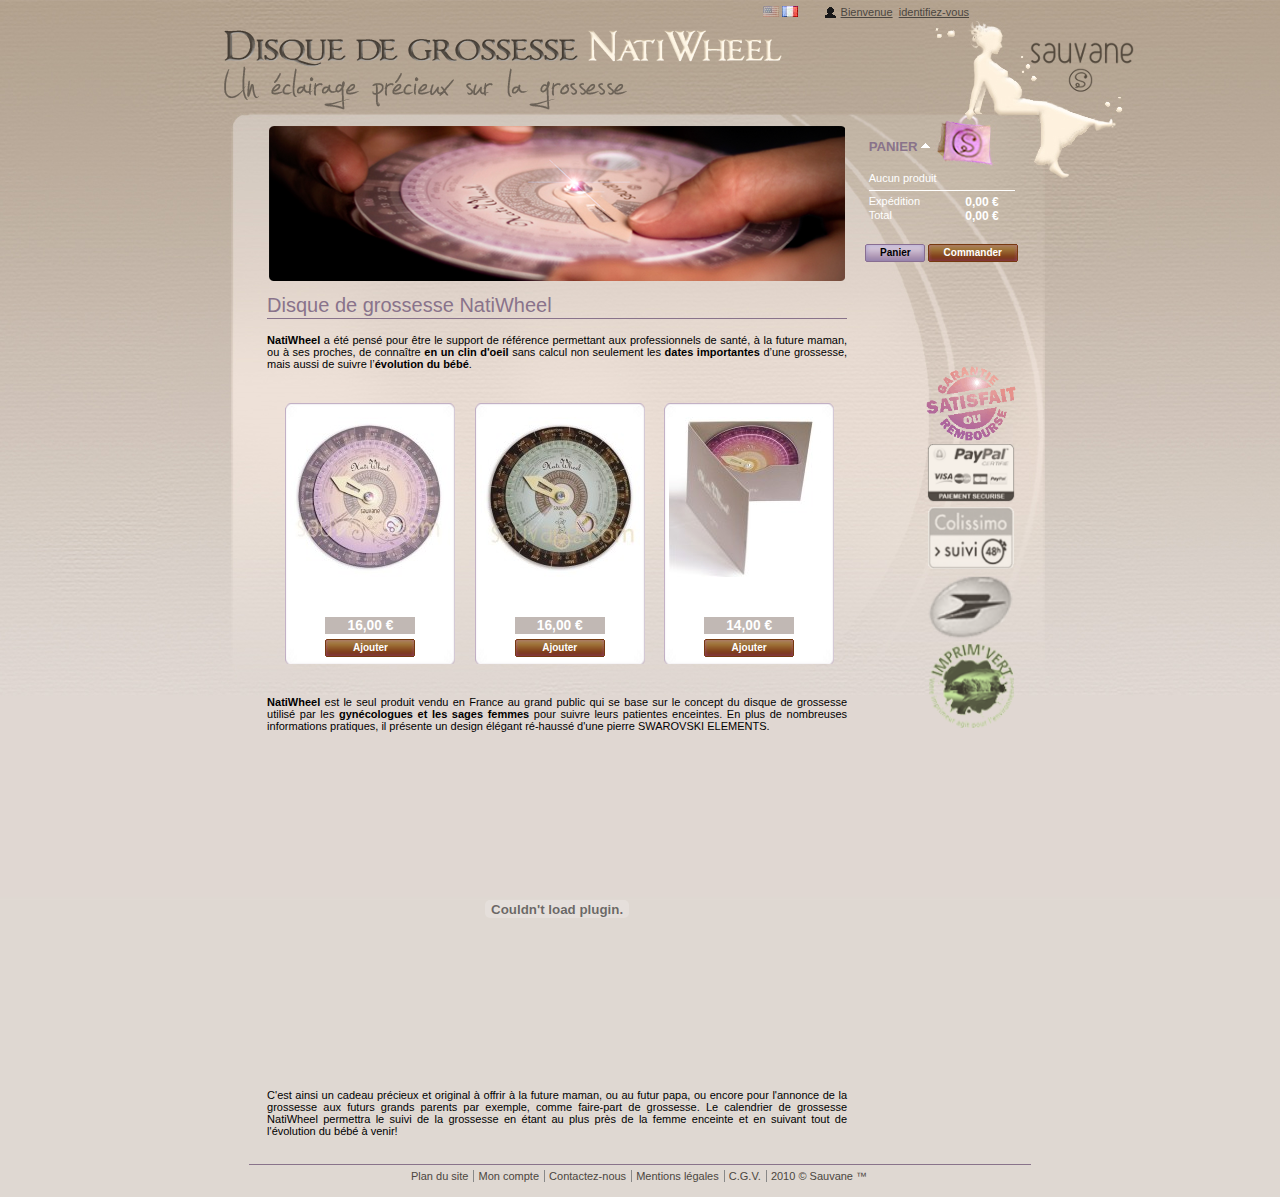
<file: index.html>
<!DOCTYPE html PUBLIC "-//W3C//DTD XHTML 1.1//EN" "http://www.w3.org/TR/xhtml11/DTD/xhtml11.dtd">
<html xmlns="http://www.w3.org/1999/xhtml" xml:lang="fr">
<head>
    <title>Sauvane : Calendrier de grossesse - Pregnancy Wheel : NatiWheel</title>
    <meta name="description"
          content="NatiWheel : Calendrier de grossesse - Pregnancy Wheel ... Disque de grossesse pour les futures mamans. Pregnancy calendar for mothers-to-be.">
    <meta name="keywords"
          content="boutique, prestashop | Pregnancy Calculator Wheel Disque Montre Grossesse NatiWheel Cadeau Cadeaux Gynecologue Gift Gynaecologist Calendrier Calendar Future Maman Futur Papa Mother Dad disque de grossesse, disque grossesse,calendrier grossesse, calendrier de grossesse,calendrier grossesse calcul, calcul grossesse,calculer grossesse,date grossesse,calcul de grossesse,calcul grossesse semaine,calcul semaine de grossesse, calculer semaine grossesse,calculer la grossesse,cadeau grossesse,cadeaux femme enceinte,cadeau future maman,cadeau futur papa,annonce grossesse,annoncer grossesse, faire part grossesse,suivi grossesse,suivi de grossesse,grossesse semaine calcul"/>
    <meta http-equiv="Content-Type" content="application/xhtml+xml; charset=utf-8"/>
    <meta name="robots" content="index,follow"/>
    <link rel="icon" type="image/vnd.microsoft.icon" href="img/favicon.ico"/>
    <link rel="shortcut icon" type="image/x-icon" href="img/favicon.ico"/>
    <link href="themes/mle/css/global.css" rel="stylesheet" type="text/css" media="all"/>
    <link href="modules/productscategory/productscategory.css" rel="stylesheet" type="text/css" media="all"/>
    <script type="text/javascript" src="js/tools.js"></script>


    <script type="text/javascript" src="/js/jquery/jquery-1.4.4.min.js"></script>
    <script type="text/javascript" src="/js/jquery/jquery.easing.1.3.js"></script>
    <script type="text/javascript" src="/js/tools.js"></script>
    <script type="text/javascript" src="/modules/blockcart/ajax-cart.js"></script>
    <script type="text/javascript" src="/themes/mle/js/tools/treeManagement.js"></script>
    <script type="text/javascript" src="/modules/productscategory/productscategory.js"></script>
    <script type="text/javascript" src="/js/jquery/jquery.serialScroll-1.2.2-min.js"></script>

    <link rel="alternate" type="application/rss+xml" title="Sauvane"
          href="modules/feeder/rss.html?id_category=0&amp;orderby=position&amp;orderway=desc"/>
    <script type="text/javascript">
        var _gaq = _gaq || [];
        _gaq.push(['_setAccount', 'UA-12197067-5']);
        _gaq.push(['_trackPageview', '']);
        _gaq.push(['_trackPageLoadTime']);

        (function () {
            var ga = document.createElement('script');
            ga.type = 'text/javascript';
            ga.async = true;
            ga.src = ('https:' == document.location.protocol ? 'https://ssl' : 'http://www') + '.google-analytics.com/ga.js';
            var s = document.getElementsByTagName('script')[0];
            s.parentNode.insertBefore(ga, s);
        })();
    </script>
</head>

<body id="index">
<noscript>
    <ul>
        <li>Cette boutique n&eacute;cessite JavaScript afin de fonctionner correctement. Merci de l&#039;activer dans
            votre navigateur.
        </li>
    </ul>
</noscript>
<div id="page">

    <!-- Header -->
    <!-- <title>Sauvane </title> -->
    <!-- <meta name="description" content="Boutique propulsée par PrestaShop " /> -->

    <div>
        <table width="100%" class="mle_header">
            <tr>
                <td>&nbsp;</td>
                <td class="mle_header">
                    <h1 id="logo"><a href="" title="Sauvane"><img src="img/logo.gif" alt="Sauvane"/></a></h1>
                    <div id="header">

                        <!-- Block languages module -->
                        <div id="languages_block_top">
                            <ul id="first-languages">
                                <li>
                                    <a href="en/" title="English (English)">

                                        <img src="img/l/1.jpg" alt="en" width="16" height="11"/>
                                    </a>
                                </li>
                                <li class="selected_language">
                                    <img src="img/l/2.jpg" alt="fr" width="16" height="11"/>
                                </li>
                            </ul>
                        </div>
                        <script type="text/javascript">
                            $('ul#first-languages li:not(.selected_language)').css('opacity', 0.3);
                            $('ul#first-languages li:not(.selected_language)').hover(function () {
                                $(this).css('opacity', 1);
                            }, function () {
                                $(this).css('opacity', 0.3);
                            });
                        </script>
                        <!-- /Block languages module -->
                        <!-- Block user information module HEADER -->
                        <div id="header_user">
                            <p id="header_user_info">
                                <a href="my-account.html" title="Votre compte">Bienvenue</a>&nbsp;
                                <a href="my-account.html">identifiez-vous</a>
                            </p>
                            <!-- MLE
                            <ul id="header_nav">
                                <li id="shopping_cart">
                                    <a href="order.html" title="Votre panier d&#039;achat">Panier :</a>
                                        <span class="ajax_cart_quantity hidden"></span><span class="ajax_cart_product_txt hidden">produit</span><span class="ajax_cart_product_txt_s hidden">produits</span>
                                        <span class="ajax_cart_total hidden"></span>
                                        <span class="ajax_cart_no_product">(vide)</span>
                                </li>
                                 <li id="your_account"><a href="my-account.html" title="Votre compte">Votre compte</a></li>
                            </ul>
                            -->
                        </div>
                        <!-- /Block user information module HEADER -->
                        <!-- Block currencies module -->
                        <div id="currencies_block_top">
                            <form id="setCurrency" action="/" method="post">
                                <ul>
                                    <li class="selected">
                                        <a href="javascript:setCurrency(1);" title="Euro">€</a>
                                    </li>
                                </ul>
                                <p>
                                    <input type="hidden" name="id_currency" id="id_currency" value=""/>
                                    <input type="hidden" name="SubmitCurrency" value=""/>
                                    Devises
                                </p>
                            </form>
                        </div>
                        <!-- /Block currencies module --><!-- Block MLEader module -->

                        <div id="mle_header_logo">

                            <!-- <a href="" title="Sauvane">-->
                            <img src="img/mleader_fr.png" alt="Sauvane"/>

                            <!--
                            class="selected_language">
                                         -->

                        </div>

                        <!-- /Block MLEader module -->

                    </div>
                </td>
                <td>&nbsp;</td>
            </tr>
        </table>
    </div>

    <table width="100%">
        <tr>
            <td>&nbsp;</td>
            <td class="mle_body">

                <!-- Left -->
                <div id="left_column" class="column">


                    <!-- <img src="img/.themes/mle/img/colomn_left.jpg"> -->&nbsp;

                </div>

                <!-- Center -->
                <div id="center_column">

                    <!-- Module Editorial -->
                    <div id="editorial_block_center" class="editorial_block">
                        <img src="modules/editorial/homepage_logo.jpg" alt=""/>
                        <div class="rte"><h2>Disque de grossesse NatiWheel</h2>
                            <p><strong> NatiWheel</strong> a &eacute;t&eacute; pens&eacute; pour &ecirc;tre le support
                                de r&eacute;f&eacute;rence permettant aux professionnels de sant&eacute;, &agrave; la
                                future maman, ou &agrave; ses proches, de conna&icirc;tre <strong>en un clin
                                    d'oeil</strong> sans calcul non seulement les <strong>dates importantes</strong> d&rsquo;une
                                grossesse, mais aussi de suivre l&rsquo;<strong>&eacute;volution du
                                    b&eacute;b&eacute;</strong>.</p>
                            <p>&nbsp;</p></div>
                    </div>
                    <!-- /Module Editorial -->
                    <!-- MODULE Home Featured Products -->
                    <!-- MLE begin -->
                    <div id="featured-products_block_center" class="block products_block">
                        <h4>Produits phares</h4>
                        <div class="block_content">
                            <!-- MLE value=360 -->
                            <table width="100%">
                                <tr>
                                    <td>
                                        <ul style="height:280px;">
                                            <li class="ajax_block_product first_item first_item_of_line last_line">
                                                <h5><a href="fr/calendrier-de-grossesse/12-natiwheel-pastel.html"
                                                       title="Pastel (Fran&ccedil;ais) ">Pastel (Fran&ccedil;ais) </a>
                                                </h5>
                                                <p class="product_desc"><a
                                                        href="fr/calendrier-de-grossesse/12-natiwheel-pastel.html"
                                                        title="Plus d&#039;infos"> Disque de grossesse NatiWheel aux
                                                    couleurs pastelles </a></p>
                                                <a href="fr/calendrier-de-grossesse/12-natiwheel-pastel.html"
                                                   title="Disque de grossesse pastel (français)"
                                                   class="product_image"><img src="12-83-home/natiwheel-pastel.jpg"
                                                                              height="160" width="160"
                                                                              alt="Disque de grossesse pastel (français)"/></a>
                                                <div>
                                                    <p class="price_container"><span class="price">16,00 €</span></p>
                                                    <!-- MLE <a class="button" href="fr/calendrier-de-grossesse/12-natiwheel-pastel.html" title="Plus d&#039;infos">Plus d&#039;infos</a> -->
                                                    <a class="exclusive ajax_add_to_cart_button"
                                                       rel="ajax_id_product_12"
                                                       href="cart.html?qty=1&amp;id_product=12&amp;token=98e38e397d2fc901c5415f39828950c0&amp;add"
                                                       title="Ajouter">Ajouter</a>
                                                </div>
                                            </li>
                                        </ul>
                                    </td>
                                    <td>
                                        <ul style="height:280px;">
                                            <li class="ajax_block_product item  last_line">
                                                <h5><a href="fr/calendrier-de-grossesse/14-mixte.html"
                                                       title="Mixte (fran&ccedil;ais)">Mixte (fran&ccedil;ais)</a></h5>
                                                <p class="product_desc"><a
                                                        href="fr/calendrier-de-grossesse/14-mixte.html"
                                                        title="Plus d&#039;infos"></a></p>
                                                <a href="fr/calendrier-de-grossesse/14-mixte.html"
                                                   title="Mixte (français)" class="product_image"><img
                                                        src="14-69-home/mixte.jpg" height="160" width="160"
                                                        alt="Mixte (français)"/></a>
                                                <div>
                                                    <p class="price_container"><span class="price">16,00 €</span></p>
                                                    <!-- MLE <a class="button" href="fr/calendrier-de-grossesse/14-mixte.html" title="Plus d&#039;infos">Plus d&#039;infos</a> -->
                                                    <a class="exclusive ajax_add_to_cart_button"
                                                       rel="ajax_id_product_14"
                                                       href="cart.html?qty=1&amp;id_product=14&amp;token=98e38e397d2fc901c5415f39828950c0&amp;add"
                                                       title="Ajouter">Ajouter</a>
                                                </div>
                                            </li>
                                        </ul>
                                    </td>
                                    <td>
                                        <ul style="height:280px;">
                                            <li class="ajax_block_product last_item  last_line">
                                                <h5><a href="fr/calendrier-de-grossesse/13-natiwheel-english.html"
                                                       title="Acidul&eacute; (anglais)">Acidul&eacute; (anglais)</a>
                                                </h5>
                                                <p class="product_desc"><a
                                                        href="fr/calendrier-de-grossesse/13-natiwheel-english.html"
                                                        title="Plus d&#039;infos"> NatiWheel aux couleurs acidulées en
                                                    Version Anglaise </a></p>
                                                <a href="fr/calendrier-de-grossesse/13-natiwheel-english.html"
                                                   title="Acidulé (anglais)" class="product_image"><img
                                                        src="13-65-home/natiwheel-english.jpg" height="160"
                                                        width="160" alt="Acidulé (anglais)"/></a>
                                                <div>
                                                    <p class="price_container"><span class="price">14,00 €</span></p>
                                                    <!-- MLE <a class="button" href="fr/calendrier-de-grossesse/13-natiwheel-english.html" title="Plus d&#039;infos">Plus d&#039;infos</a> -->
                                                    <a class="exclusive ajax_add_to_cart_button"
                                                       rel="ajax_id_product_13"
                                                       href="cart.html?qty=1&amp;id_product=13&amp;token=98e38e397d2fc901c5415f39828950c0&amp;add"
                                                       title="Ajouter">Ajouter</a>
                                                </div>
                                            </li>
                                        </ul>
                                    </td>
                                </tr>
                            </table>
                            <!-- MLE end -->
                        </div>
                    </div>
                    <!-- /MODULE Home Featured Products --><!-- Block MLEdito module -->

                    <div id="editorial_block_center" class="editorial_block">
                        <div class="rte">
                            <p>
                                <b>NatiWheel</b>
                                est le seul produit vendu en France au grand public qui se base sur le concept du disque
                                de grossesse utilis&eacute; par les
                                <b>gyn&eacute;cologues et les sages femmes</b>
                                pour suivre leurs patientes enceintes. En plus de nombreuses informations pratiques, il
                                pr&eacute;sente un design &eacute;l&eacute;gant r&eacute;-hauss&eacute; d&#039;une
                                pierre SWAROVSKI ELEMENTS.
                            </p>
                            <br>
                            <center>
                                <object width="400" height="320">
                                    <param name="movie" value="http://www.youtube.com/v/kAStvWuQ3cI&hl=fr&fs=1"></param>
                                    <param name="allowFullScreen" value="true"></param>
                                    <param name="allowscriptaccess" value="always"></param>
                                    <embed src="http://www.youtube.com/v/kAStvWuQ3cI&hl=fr&fs=1"
                                           type="application/x-shockwave-flash" allowscriptaccess="always"
                                           allowfullscreen="true" width="400" height="320"></embed>
                                </object>
                            </center>
                            <br>
                            <p>
                                C&#039;est ainsi un cadeau pr&eacute;cieux et original &agrave; offrir &agrave; la
                                future maman, ou au futur papa, ou encore pour l&#039;annonce de la grossesse aux futurs
                                grands parents par exemple, comme faire-part de grossesse. Le calendrier de grossesse
                                NatiWheel permettra le suivi de la grossesse en &eacute;tant au plus pr&egrave;s de la
                                femme enceinte et en suivant tout de l&#039;&eacute;volution du b&eacute;b&eacute;
                                &agrave; venir!
                                <b> </b>

                                <b> </b>

                            </p>
                            <p>&nbsp;</p>
                        </div>
                    </div>

                    <!-- /Block MLEdito module -->
                </div>

                <!-- Right -->
                <div id="right_column" class="column">

                    <script type="text/javascript">
                        var CUSTOMIZE_TEXTFIELD = 1;
                        var customizationIdMessage = 'Personnalisation ';
                        var removingLinkText = 'supprimer cet article du panier';
                    </script>

                    <!-- MODULE Block cart -->
                    <div id="cart_block" class="block exclusive">
                        <h4>
                            <a href="fr/commande">Panier</a>
                            <span id="block_cart_expand" class="hidden">&nbsp;</span>
                            <span id="block_cart_collapse">&nbsp;</span>
                        </h4>
                        <div class="block_content">
                            <!-- block summary -->
                            <div id="cart_block_summary" class="collapsed">
                                <span class="ajax_cart_quantity" style="display:none;">0</span>
                                <span class="ajax_cart_product_txt_s" style="display:none">articles</span>
                                <span class="ajax_cart_product_txt">article</span>
                                <span class="ajax_cart_total" style="display:none">0,00 €</span>
                                <span class="ajax_cart_no_product">(vide)</span>
                            </div>
                            <!-- block list of products -->
                            <div id="cart_block_list" class="expanded">
                                <p id="cart_block_no_products">Aucun produit</p>


                                <p id="cart-prices">
                                    <span>Exp&eacute;dition</span>
                                    <span id="cart_block_shipping_cost"
                                          class="price ajax_cart_shipping_cost">0,00 €</span>
                                    <br/>
                                    <span>Total</span>
                                    <span id="cart_block_total" class="price ajax_block_cart_total">0,00 €</span>
                                </p>
                                <p id="cart-buttons">
                                    <a href="fr/commande" class="button_small" title="Panier">Panier</a> <a
                                        href="fr/commande?step=1" id="button_order_cart" class="exclusive"
                                        title="Commander">Commander</a>
                                </p>
                            </div>
                        </div>
                    </div>
                    <!-- /MODULE Block cart -->
                    <!-- Block payment logo module -->
                    <!-- MLE begin -->
                    <div id="paiement_logo_block_left" class="paiement_logo_block">

                        <!--<a href="cms.html?id_cms=6">
                            <img src="themes/mle/img/logo_swarovski.png" alt="Swarovski" width="90px">
                        </a>-->

                        <br><br><br><br><br>

                        <a href="cms.html?id_cms=7">
                            <!--
                            <img src="themes/mle/img/logo_paiement_visa.jpg" alt="visa" />
                            <img src="themes/mle/img/logo_paiement_mastercard.jpg" alt="mastercard" />
                            <img src="themes/mle/img/logo_paiement_paypal.jpg" alt="paypal" />
                            -->
                            <!--
                            <a href="#" onclick="javascript:window.open('https://www.paypal.com/fr/cgi-bin/webscr?cmd=xpt/Marketing/popup/OLCWhatIsPayPal-outside','olcwhatispaypal','toolbar=no, location=no, directories=no, status=no, menubar=no, scrollbars=yes, resizable=yes, width=400, height=350');"><img  src="https://www.paypalobjects.com/WEBSCR-620-20100419-1/en_US/FR/i/bnr/bnr_horizontal_solution_PP_327wx80h.gif" border="0" alt="Logos de solution PayPal" height="35px">
                            -->
                            <img src="themes/mle/img/logo_rembourse.png" alt="Pas Satisfait ?" width="90px">
                        </a>
                        <a href="cms.html?id_cms=5">
                            <!--
                            <img src="themes/mle/img/logo_paiement_visa.jpg" alt="visa" />
                            <img src="themes/mle/img/logo_paiement_mastercard.jpg" alt="mastercard" />
                            <img src="themes/mle/img/logo_paiement_paypal.jpg" alt="paypal" />
                            -->
                            <!--
                            <a href="#" onclick="javascript:window.open('https://www.paypal.com/fr/cgi-bin/webscr?cmd=xpt/Marketing/popup/OLCWhatIsPayPal-outside','olcwhatispaypal','toolbar=no, location=no, directories=no, status=no, menubar=no, scrollbars=yes, resizable=yes, width=400, height=350');"><img  src="https://www.paypalobjects.com/WEBSCR-620-20100419-1/en_US/FR/i/bnr/bnr_horizontal_solution_PP_327wx80h.gif" border="0" alt="Logos de solution PayPal" height="35px">
                            -->
                            <img src="themes/mle/img/logo_paypal.png" alt="PayPal" width="90px">
                        </a>
                        <a href="cms.html?id_cms=1">
                            <!--
                            <a href="#" onclick="javascript:window.open('http://www.laposte.fr','olcwhatisposte','toolbar=no, location=no, directories=no, status=no, menubar=no, scrollbars=yes, resizable=yes, width=400, height=400');">
                            -->
                            <img src="themes/mle/img/logo_poste.png" alt="Collissimo" width="90px">
                            <img src="themes/mle/img/logo_poste_2.png" alt="la Poste Eco" width="90px">
                        </a>
                        <a href="cms.html?id_cms=4">
                            <img src="themes/mle/img/logo_imprim_vert.png" alt="Label Imprim'Vert" width="90px">
                        </a>
                    </div>
                    <!-- /Block payment logo module -->

                    <!-- MLE -->
                    <div id="mle_args">
                        <br>
                        <!-- Sauvane est un collectif de designer parisien.<br>
                        Notre but : faire des produits utiles et beaux pour la femme enceinte.<br>
                        Satisfait ou Rembours�<br>
                        Imprim'Vert | Made in France<br>
                        "CRYSTALLIZED� Swarovski Elements"<br>
                        -->
                        <!--
                        <br>
                        <object width="180" height="150"><param name="movie" value="http://www.youtube.com/v/Gw9PXr-M-8w&hl=en_US&fs=1&border=0"></param><param name="allowFullScreen" value="true"></param><param name="allowscriptaccess" value="always"></param><embed src="http://www.youtube.com/v/Gw9PXr-M-8w&hl=en_US&fs=1&border=0" type="application/x-shockwave-flash" allowscriptaccess="always" allowfullscreen="true" width="180" height="150"></embed></object>
                        -->

                        <!-- MLE end -->
                    </div>
                </div>

            </td>
            <td>&nbsp;</td>
        </tr>
    </table>

    <!-- Footer -->


    <table width="100%" class="mle_footer">
        <tr>
            <td>&nbsp;</td>
            <td class="mle_footer">
                <div id="footer">
                    <script type="text/javascript" src="/js/pluginDetect.js"></script>
                    <script type="text/javascript">
                        plugins = new Object;

                        plugins.adobe_director = (PluginDetect.getVersion("Shockwave") != null) ? 1 : 0;
                        plugins.adobe_flash = (PluginDetect.getVersion("Flash") != null) ? 1 : 0;
                        plugins.apple_quicktime = (PluginDetect.getVersion("QuickTime") != null) ? 1 : 0;
                        plugins.windows_media = (PluginDetect.getVersion("WindowsMediaPlayer") != null) ? 1 : 0;
                        plugins.sun_java = (PluginDetect.getVersion("java") != null) ? 1 : 0;
                        plugins.real_player = (PluginDetect.getVersion("RealPlayer") != null) ? 1 : 0;

                    </script>
                    <script type="text/javascript">
                        var time_start;
                        $(window).load(
                            function () {
                                time_start = new Date();
                            }
                        );
                        $(window).unload(
                            function () {
                                var time_end = new Date();
                                var pagetime = new Object;
                                pagetime.type = "pagetime";
                                pagetime.id_connections = "100314";
                                pagetime.id_page = "1";
                                pagetime.time_start = "2019-08-24 14:21:39";
                                pagetime.token = "233d5eb33ea47bbb52d591c1547624640798830c";
                                pagetime.time = time_end - time_start;
                                $.post("statistics.html", pagetime);
                            }
                        );
                    </script><!-- MODULE Block various links -->
                    <ul class="block_various_links" id="block_various_links_footer">
                        <!-- MLE
                        <li class="first_item"><a href="prices-drop.html" title="">Promotions</a></li>
                        <li class="item"><a href="new-products.html" title="">Nouveaux produits</a></li>
                        <li class="item"><a href="best-sales.html" title="">Meilleures ventes</a></li>
                        <li class="last_item">Propuls&eacute; par <a href="http://www.prestashop.com">PrestaShop</a>&trade;</li>
                        -->
                        <li class="first_item"><a href="sitemap.html" title="">Plan du site</a></li>
                        <li class="item"><a href="my-account.html" title="">Mon compte</a></li>
                        <li class="item"><a href="contact-form.html" title="">Contactez-nous</a></li>
                        <li class="item"><a href="fr/content/2-mentions-legales" title="Mentions l&eacute;gales">Mentions
                            l&eacute;gales</a></li>
                        <li class="item"><a href="fr/content/3-conditions-generales-de-ventes"
                                            title="C.G.V.">C.G.V.</a></li>
                        <li class="last_item">2010 &copy; Sauvane &trade;</li>
                    </ul>
                    <!-- /MODULE Block various links -->
                </div>
            </td>
            <td>&nbsp;</td>
        </tr>
        <!--
        <tr>
            <td colspan=3 align=center>
            <iframe src="http://www.facebook.com/plugins/like.html?href=www.sauvane.com&amp;layout=standard&amp;show_faces=true&amp;width=450&amp;action=like&amp;font=arial&amp;colorscheme=light&amp;height=80" scrolling="no" frameborder="0" style="border:none; overflow:hidden; width:450px; height:80px;" allowTransparency="true"></iframe>
            </td>
        </tr>


        <iframe src="http://www.facebook.com/plugins/like.html?href=www.sauvane.com&amp;layout=standard&amp;show_faces=true&amp;width=160&amp;action=like&amp;colorscheme=light&amp;height=80" scrolling="no" frameborder="0" style="border:none; overflow:hidden; width:160px; height:80px;" allowTransparency="true"></iframe>

        <tr>
            <td colspan=3 align=center><br>
            <iframe src="http://www.facebook.com/plugins/likebox.html?id=135472383136742&amp;width=160&amp;connections=10&amp;stream=false&amp;header=false&amp;height=255" scrolling="no" frameborder="0" style="border:none; overflow:hidden; width:160px; height:255px;" allowTransparency="true"></iframe>
            </td>
        </tr>

        <tr>
            <td colspan=3 align=center>
            <iframe src="http://www.facebook.com/plugins/likebox.html?id=135472383136742&amp;width=550&amp;connections=5&amp;stream=false&amp;header=false&amp;height=180" scrolling="no" frameborder="0" style="border:none; overflow:hidden; width:550px; height:180px;" allowTransparency="true"></iframe>
            </td>
        </tr>
        -->
    </table>

</div>
</body>
</html>
</file>
<file: themes/mle/css/global.css>
/*
	PrestaShop CSS
	18 used colors : 
	10 grays: #374853 #595a5e #4b4640 #76839b #888 #bdc2c9 #d0d1d5 #d0d3d8 #e5e6e7 #f1f2f4
	4 fushias: #f6dce8 #dd2a81 #971d58 #5d0630
	2 yellows: #f8e1a0 #f9e400
	1 green: #488c40
	1 red: #da0f00
	
	white gray	#4b4640 #89738b 426978
	#dfd8d2
	
	color: #374853; #4b4640
*/

* {
	padding:0;
	margin:0;
}

body {
	background: #dfd8d2 url('../img/mle_fond_12.jpg') top center no-repeat;
	
	font-size: 11px;
	font-family: Verdana, Arial, Helvetica, Sans-Serif;
	color: #4b4640;
	text-align:center;
}


/* Useful */
.align_center { text-align:center; }
.align_right { text-align:right; }
.middle { vertical-align: middle; }
.align_justify{ text-align: justify; }
.uppercase { text-transform:uppercase; }
.hidden, .collapsed, .block_hidden_only_for_screen { display:none; }
.wrap { white-space: normal; }
/* MLE .bold { font-weight: bold; }*/
.strike { text-decoration:line-through; }
.italic { font-style: italic; }
.top { vertical-align: top; }
.span_link { cursor:pointer; }
.span_link:hover { text-decoration:underline; }
.clear { clear:both; }
br.clear {
	clear:both;
	line-height:0;
	font-size:0;
	height:0;
}
noscript ul {list-style-type:none; background:black; color:white; padding:10px; border:1px solid gray;}

/* Footer links */
ul.footer_links{
	list-style-type:none;
	clear:both;
	height:2em;
	margin-top:2em;
}
ul.footer_links li{
	float:left;
	margin-right:2em;
	height:2em;
}
ul.footer_links li a{ text-decoration:none; }
ul.footer_links li a:hover{ color:black; }
ul.footer_links li img.icon{ vertical-align:-2px; }

/* transfert effect*/
.transferProduct { border: 2px solid #888; }

/* simple list inline */
ul.inline_list{ list-style-type:none; margin-top: 1em; }
ul.inline_list li { float:left; text-align:center; }
ul.inline_list li img{ display:block; }
ul.half {
	width: 45%;
	margin-right: 1em;
	float: left;
}

/* Category tree (i.e. in sitemap) */
div.tree_top {
	background:url('../img/sitemap-top.gif') no-repeat -1px -3px;
	padding-left:24px;
	padding-bottom:5px;
	padding-top:3px;
}
ul.tree, ul.tree ul{ list-style-type:none; }
ul.tree li{
	padding-left:1.2em;
	border-left:1px gray dotted;
	background:url(../img/sitemap-horizontal.gif) no-repeat left 10px;
	margin-left:1em;
}
ul.tree a{ padding-left:0.2em; }
ul.tree a.selected{ font-weight:bold; }
ul.tree li.last{
	background:url(../img/sitemap-last.gif) no-repeat -12px -2px;
	border:none;
}
span.grower{ cursor:pointer; }

/* Tabs */
ul.idTabs {
	list-style-type:none;
	border-bottom:solid 1px #76839b;
	height:21px;
	margin-top:1em;
}
ul.idTabs li {
	float:left;
	margin-right:1px;
}
ul.idTabs li a {
	background-image: url('../img/tab_bg.jpg');
	display:block;
	width:173px;
	height:18px;
	text-align:center;
	text-decoration:none;
	text-transform:uppercase;
	font-weight:bold;
	padding-top:3px;
	color:#374853;
}
ul.idTabs li a.selected{
	background-image: url('../img/tab_bg_selected.jpg');
	/*MLE color:white;*/
}

/* IdTabs Short*/
ul.idTabsShort li a {
	background-image: url('../img/tab_bg_short.jpg');
	width:138px;
}
ul.idTabsShort li a.selected{
	background-image: url('../img/tab_bg_selected_short.jpg');
	/*MLE color:white;*/
}

div.sheets{
	clear:both;
	padding:1em;
}
div#more_info_sheets ul li{	margin-bottom:0.4em; }

/* global style */
a {
	color: #4b4640;
	text-decoration: underline;
	outline: none;
}
a:hover {
	text-decoration: none;
}
input:focus {
	outline: 0;
	outline-offset: 0;
}
a img {
	outline: none;
	border: none;
	text-decoration: none;
}
h2 {
	/*MLE font-size: 1.1em;
	line-height:1.6em;
	padding-left:0.5em;
	margin: 0.5em 0;
	text-transform: uppercase;
	font-weight: bold;
	color: #374853;
	background: transparent url('../img/title_bg.gif') no-repeat top left;
	height: 21px;*/
	visibility:hidden;
}
h2 span {
	font-size: 0.9em;
	text-transform: lowercase;
	font-weight: normal;
	font-style: italic;
	/*MLE color: #374853;*/ color:#4b4640;
	margin-left: 1em;
}
h3 { font-size: 1.1em; margin: 1em 0; }
h4 { font-size: 1em; }

/* global layout */
#page {
	width: 800px; /*100%; 980px;*/
	margin: 0 auto 2px auto;
	text-align:left;
}
#mle_header_logo
{ position:relative; top:-40px; left:-495px;}

td.mle_header
{
	/*width: 800px; 980px;
	background: transparent url('../img/mle_banniere___.gif') no-repeat top left;*/
}
td.mle_body
{
	/*width: 800px; 980px;
	background: transparent url('../img/headedddr_1.jpg') top center repeat-x;*/
}
td.mle_footer
{
	/*width: 800px; 980px;*/	
}
table.mle_header {
	/*background: white url('../img/header_1.jpg') top center repeat-x;
	background: transparent url('../img/banniere.jpg') no-repeat top left;
	height: 200px;*/
	vertical-align: top;
}
table.mle_body {
	background: transparent;
	vertical-align: top;
}
table.mle_footer {
	/*background: gray url('../img/footer_1.jpg') top center repeat-x;
	background: transparent url('../img/banniere.jpg') no-repeat top left;
	height: 200px;*/
	background: transparent;
	vertical-align: top;
	text-align: center;
}

h1#logo {
	float: left;
	width: 27%;/*29%;*/
	/*margin-top:0.5em;*/
	position:relative;
	top:15px;
	left:780px;
}
#header {
	/*MLE float: left;
	width: 71%;*/ 	float: right; width: 40%;
	height: 120px;
	/*MLE text-align: right;*/
}
#left_column, #center_column, #right_column {
	float:left;
}
#left_column {
	clear:left;
	width: 20px; /*190px*/
	padding-right: 0px; /*15px;*/
}
#center_column {
	width:580px; /*556px*/
	/*MLE margin: 0 0 30px 0;*/
}
#right_column {
	width: 160px; /*190px*/
	padding-left: 15px;
}

/* global RTE fields */

div.rte,
.mceContentBody {
	text-align:left;
	background:white;
	color:black;
}

div.rte html, div.rte div, div.rte span, div.rte applet, div.rte object, div.rte iframe,
div.rte h1, div.rte h2, div.rte h3, div.rte h4, div.rte h5, div.rte h6, div.rte p, div.rte blockquote, div.rte pre,
div.rte a, div.rte abbr, div.rte acronym, div.rte address, div.rte big, div.rte cite, div.rte code,
div.rte del, div.rte dfn, div.rte em, div.rte font, div.rte img, div.rte ins, div.rte kbd, div.rte q, div.rte s, div.rte samp,
div.rte small, div.rte strike, div.rte strong, div.rte sub, div.rte sup, div.rte tt, div.rte var,
div.rte dl, div.rte dt, div.rte dd, div.rte ol, div.rte ul, div.rte li,
div.rte fieldset, div.rte form, div.rte label, div.rte legend,
div.rte table, div.rte caption, div.rte tbody, div.rte tfoot, div.rte thead, div.rte tr, div.rte th, div.rte td,
.mceContentBody html, .mceContentBody div, .mceContentBody span, .mceContentBody applet, .mceContentBody object, .mceContentBody iframe,
.mceContentBody h1, .mceContentBody h2, .mceContentBody h3, .mceContentBody h4, .mceContentBody h5, .mceContentBody h6, .mceContentBody p, .mceContentBody blockquote, .mceContentBody pre,
.mceContentBody a, .mceContentBody abbr, .mceContentBody acronym, .mceContentBody address, .mceContentBody big, .mceContentBody cite, .mceContentBody code,
.mceContentBody del, .mceContentBody dfn, .mceContentBody em, .mceContentBody font, .mceContentBody img, .mceContentBody ins, .mceContentBody kbd, .mceContentBody q, .mceContentBody s, .mceContentBody samp,
.mceContentBody small, .mceContentBody strike, .mceContentBody strong, .mceContentBody sub, .mceContentBody sup, .mceContentBody tt, .mceContentBody var,
.mceContentBody dl, .mceContentBody dt, .mceContentBody dd, .mceContentBody ol, .mceContentBody ul, .mceContentBody li,
.mceContentBody fieldset, .mceContentBody form, .mceContentBody label, .mceContentBody legend,
.mceContentBody table, .mceContentBody caption, .mceContentBody tbody, .mceContentBody tfoot, .mceContentBody thead, .mceContentBody tr, .mceContentBody th, .mceContentBody td {
	margin: 0;
	padding: 0;
	border: 0;
	outline: 0;
	font-weight: inherit;
	font-style: inherit;
	font-size: 100%;
	font-family: inherit;
	vertical-align: baseline;
}
div.rte h1, div.rte h2, div.rte h3, div.rte h4, div.rte h5, div.rte h6,
.mceContentBody h1, .mceContentBody h2, .mceContentBody h3, .mceContentBody h4, .mceContentBody h5, .mceContentBody h6 {
	margin: 0.75em 0 0.3em 0;
	/*MLE color: #374853;*/ color:#4b4640;
}
div.rte h1,
.mceContentBody h1 {
	font-size: 25px;
	font-weight:bold;
}
div.rte h2,
.mceContentBody h2 {
	/*MLE font-size: 20px;
	background:none;
	text-transform:none;
	height: auto;*/
	
	border-bottom: 1px solid #89738b;
	color: #89738b;
	/*font-family: Georgia, Palatino, 'Palatino Linotype', Times, 'Times New Roman', serif;
	font-size: 1.6666em;*/ font-size: 20px;
	line-height: 1.25em;
	margin: 10px 0px 15px;
	visibility:visible;
}
div.rte h3, .mceContentBody h3 {font-size: 16px;}
div.rte h4, .mceContentBody h4 {font-size: 14px;}
div.rte h5,.mceContentBody h5 {font-size: 12px;}
div.rte h6, div.rte h6 {font-size:  8px;}

div.rte ol, .mceContentBody ul,
div.rte ol, .mceContentBody ul
 {
	padding-left: 2em;
}

div.rte ul, .mceContentBody ul{
	list-style-type:square;
	margin-left:10px;
}

div.rte strong, .mceContentBody strong {
	font-weight:bold;
}

div.rte em, .mceContentBody em {
	font-style:italic;
}

/* tables still need 'cellspacing="0"' in the markup */
div.rte table,.mceContentBody table {
	border-collapse: separate;
	border-spacing: 1px;
	width:auto;
}
div.rte caption, div.rte th, div.rte td, div.rte table,
.mceContentBody caption, .mceContentBody th, .mceContentBody td, .mceContentBody table {
	text-align: left;
	font-weight: normal;
	background:none;
	height:inherit;
	border:1px #e5e6e7 solid;
	text-align:center;
}

div.rte th,
.mceContentBody th {
	padding-left:1em;
	padding-right:1em;
	background:#e5e6e7;
}

div.rte p,
.mceContentBody p {
	margin:0.5em 0pt;
	padding-left:0.7em;
}

div.rte ol, .mceContentBody ol{
	list-style-type:decimal;
	margin-left:10px;
} 
/* /global RTE fields */

/* global table style */
div.table_block {
	/*MLE background: transparent url('../img/table_footer.gif') no-repeat bottom left;
	padding-bottom:6px;
	margin:0 auto 2em;
	width:541px;*/
}
table.std {
	border-spacing: 0;
	border-collapse: collapse;
	width:100%;
}
table.std td, table.std th {
	padding: 0.4em 0.5em;
}
table.std th {
	white-space:nowrap;
}
table.std tr.item td, table.std tr.item th {
	background-color: white;
}
table.std tr.alternate_item td, table.std tr.alternate_item th {
	background-color: #f1f2f4;
}
table.std tbody tr td, table.std tfoot tr td {
	border-top: 1px solid #bdc2c9;
}
table.std thead th {
	background-color: transparent;
	background-image: url('../img/table_header.gif');
	background-repeat: no-repeat;
	height:24px;
	/*MLE color: #374853;*/ color:#89738b;
	font-weight: bold;
	text-align: left;
	white-space: nowrap;
}
table.std thead th.first_item {
	background-position: top left;
}
table.std thead th.last_item {
	background-position: top right;
}
table.std thead th.item {
	background-position: -5px 0;
}
table.std tfoot td {
	/*MLE color: #374853;*/ color:#4b4640;
	text-align: right;
	white-space: nowrap;
}
/* /global table style */

/* global form style */
form.std {
	clear: both;
}
form.std h3 {
	color: #555;
	font-size: 1.4em;
	font-weight: normal;
	border-bottom: 1px solid #89738b; /* MLE #d0d1d5 */
	padding: 0.5em;
	margin: 0px 0px 0.5em !important;
}
form.std fieldset {
	/* MLE border: 1px solid #d0d3d8; #9B9389
	background: #D0D1D5 url('../img/form_bg.jpg') repeat-x top left;*/ border: 1px solid #89738b; 	margin-top: 2em;
	margin-bottom: 1em;
	padding-bottom: 1em;
    padding: 1.5em;

}

}
form.std fieldset legend {
	padding: 0.3em 0.6em;
	margin: 1em 0 1em 0.5em;
	font-size: 1.6em;
	font-weight: 100;
	border-color: #d0d1d5;
	border-style: solid;
	border-width: 1px;
}
form.std h4, form.std p {
	padding: 0.3em 1em;
	clear: both;
}
form.std label, form.std p span {
	float: left;
	text-align: right;
	width: 30%;
}
form.std p span.like_input {
	width: auto;
	margin-left:0.7em;
}
input, textarea, select, span.editable {
	margin-left: 0.7em;
	font-size: 12px;
	font-family: Verdana, Arial, Helvetica, Sans-Serif;
	outline: none;
}

input, textarea, select {
	border: 1px solid #bdc2c9;
}

input.text {
	height:18px;
	padding-left:2px;
	padding-right:2px;
}
.checkbox input, .radio input {
	border: none;
}
form.std .checkbox label, form.std .radio label, form.std span.form_info {
	margin: 0;
	float: none;
	text-align: left;
}
.required sup {
	color: #da0f00;
}
form.std p.checkbox {
	padding-left: 30%;
}
form.std p.submit {
	padding-left:31%!important;
	margin-bottom: 1.5em;
}

#center_column form.std p.submit2 {
	padding-left:170px;
	margin-bottom: 1.5em;
}

/* START OF BUTTONS SECTION
 *  -tags : input, a, span
 *  -sizes : mini, small, normal, large
 *  -types : button, exlusive
 *  -status : normal, hover, disabled
 *  -rule : the span.button is a a.button disabled
*/

/* global button */
input.button_mini, input.button_small, input.button, input.button_large,
input.button_mini_disabled, input.button_small_disabled, input.button_disabled, input.button_large_disabled,
input.exclusive_mini, input.exclusive_small, input.exclusive, input.exclusive_large,
input.exclusive_mini_disabled, input.exclusive_small_disabled, input.exclusive_disabled, input.exclusive_large_disabled,
a.button_mini, a.button_small, a.button, a.button_large,
a.exclusive_mini, a.exclusive_small, a.exclusive, a.exclusive_large,
span.button_mini, span.button_small, span.button, span.button_large,
span.exclusive_mini, span.exclusive_small, span.exclusive, span.exclusive_large {
	background-repeat: no-repeat;
	background-position: top left;
	border: none;
	color:black!important;
	font-weight: bold;
	font-size: 10px!important;
	text-align: center;
	text-decoration: none!important;	
	cursor: pointer;
	display: block;
	line-height: 18px;
	height: 18px;
}

/* input button */
input.button_mini, input.button_small, input.button, input.button_large,
input.button_mini_disabled, input.button_small_disabled, input.button_disabled, input.button_large_disabled,
input.exclusive_mini, input.exclusive_small, input.exclusive, input.exclusive_large,
input.exclusive_mini_disabled, input.exclusive_small_disabled, input.exclusive_disabled, input.exclusive_large_disabled {
	padding-bottom:2px;
}

/* disabled button */
input.button_mini_disabled, input.button_small_disabled, input.button_disabled, input.button_large_disabled,
input.exclusive_mini_disabled, input.exclusive_small_disabled, input.exclusive_disabled, input.exclusive_large_disabled,
span.button_mini, span.button_small, span.button, span.button_large,
span.exclusive_mini, span.exclusive_small, span.exclusive, span.exclusive_large {
	background-position: left -36px;
	cursor:default;
	color:#888!important;
}

/* exclusive button */
input.exclusive_mini, input.exclusive_small, input.exclusive, input.exclusive_large,
input.exclusive_mini_disabled, input.exclusive_small_disabled, input.exclusive_disabled, input.exclusive_large_disabled,
a.exclusive_mini, a.exclusive_small, a.exclusive, a.exclusive_large,
span.exclusive_mini, span.exclusive_small, span.exclusive, span.exclusive_large {
	color:white!important;
}

/* exclusive disabled button */
input.exclusive_mini_disabled, input.exclusive_small_disabled, input.exclusive_disabled, input.exclusive_large_disabled, span.exclusive_mini, span.exclusive_small, span.exclusive, span.exclusive_large {
	color:#488c40!important;
}

/* hover button */
input.button_mini:hover, input.button_small:hover, input.button:hover, input.button_large:hover,
input.exclusive_mini:hover, input.exclusive_small:hover, input.exclusive:hover, input.exclusive_large:hover,
a.button_mini:hover, a.button_small:hover, a.button:hover, a.button_large:hover,
a.exclusive_mini:hover, a.exclusive_small:hover, a.exclusive:hover, a.exclusive_large:hover {
	background-position: left -18px;
}

/* exclusive hover button */
input.exclusive_mini:hover, input.exclusive_small:hover, input.exclusive:hover, input.exclusive_large:hover, a.exclusive_mini:hover, a.exclusive_small:hover, a.exclusive:hover, a.exclusive_large:hover {
	color:white!important;
}

/* classic buttons */
input.button_mini, input.button_mini_disabled, input.exclusive_mini, input.exclusive_mini_disabled, a.button_mini, a.exclusive_mini, span.button_mini, span.exclusive_mini {
	width: 30px;
	background-image: url('../img/button-mini.gif');
}
input.button_small, input.button_small_disabled, input.exclusive_small, input.exclusive_small_disabled, a.button_small, a.exclusive_small, span.button_small, span.exclusive_small {
	width: 60px;
	background-image: url('../img/button-small.gif');
}
input.button, input.button_disabled, input.exclusive, input.exclusive_disabled, a.button, a.exclusive, span.button, span.exclusive {
	/* //MLE width: 120px;
	background-image: url('../img/button-medium.gif'); */ width: 90px;	background-image: url('../img/button-medium2.gif');
}
input.button_large, input.button_large_disabled, input.exclusive_large, input.exclusive_large_disabled, a.button_large, a.exclusive_large, span.button_large, span.exclusive_large {
	width: 180px;
	background-image: url('../img/button-large.gif');
}

/* exclusive button */
input.exclusive, input.exclusive_disabled, a.exclusive, span.exclusive { /* //MLE background-image: url('../img/button-medium_exclusive.gif');*/ background-image: url('../img/button-medium_exclusive2.gif');}
input.exclusive_mini, input.exclusive_mini_disabled, a.exclusive_mini, span.exclusive_mini { background-image: url('../img/button-mini_exclusive.gif'); }
input.exclusive_small, input.exclusive_small_disabled, a.exclusive_small, span.exclusive_small { background-image: url('../img/button-small_exclusive.gif'); }
input.exclusive_large, input.exclusive_large_disabled, a.exclusive_large, span.exclusive_large { background-image: url('../img/button-large_exclusive.gif'); }

/* id_state field in managed via JS and is firstly hidden */
form p.id_state { display:none; }

/* generic style */
ul.bullet li, .block ul.bullet li {
	padding-left: 2em;
	background: transparent url('../img/bullet.gif') no-repeat 0.6em 0.5em;
	list-style-type:none;
}

.price-discount { text-decoration: line-through; }
.price-pretax { color: gray; }
.price-ecotax { color:#488c40; }
img.icon { margin-right: 0.5em; vertical-align: middle; }
.price, .price-shipping, .price-wrapping {
	/*MLE color: #da0f00;*/ /*color: white;*/ color:#89738B;
	font-size: 1.1em;
	font-weight: bold;
	white-space:nowrap;
}

/* errors */
.error {
	width: 90%;
	border: 1px solid #da0f00;
	background-color: #f1f2f4;
	color: #da0f00;
	margin: 0.3em auto 1.5em auto;
	padding: 0.3em 0.8em 1em;
}
.error p { font-weight: bold; }
.error li {
	list-style-position: inside;
	list-style-type: decimal-leading-zero;
	padding-left: 3em;
}

/* warning */
.warning {
	color: black;
	font-size: 1.2em;
	background-color: #F8E1A0;
	border: 1px dashed #F9E400;
	font-weight: bold;
	margin: 0.2em 2em;
	padding: 0.6em 1em;
}
.warning_inline {
	color:#da0f00;
	font-weight:bold;
}

/* success */
.success {
	color: green;
	background-color: #d0d3d8;
	border: 1px dashed green;
	font-weight: bold;
	margin: 0.2em 1em;
	padding: 0.3em 0.8em 1em;
}
.success_inline {
	color:green;
	font-weight:bold;
}

/* breadcrumb.tpl */
.breadcrumb {
	font-size: 1em;
	color:#888;
}
.breadcrumb .navigation-pipe {
	padding: 0 0.6em;
}
.breadcrumb a , .navigation_product{
	text-decoration: none; 
	/* MLE */ 	font-weight: bold;
	color:#4b4640;
}
.breadcrumb a:hover {
	text-decoration: underline;
}


/* pagination.tpl */
div.pagination { margin: 1em 0; }
ul.pagination {
	list-style: none;
	float: left;
}
ul.pagination li {
	display: inline;
	float: left;
	margin-right: 0.3em;
}
ul.pagination li, ul.pagination a, ul.pagination span {
	font-weight: bold;
	/*MLE color: #374853;*/ color:#89738b;
}
ul.pagination a, ul.pagination span {
	border: 1px solid #888;
	padding: 0em 0.4em;
	display: block;
	line-height: 17px;
	background: #bdc2c9 url('../img/pagination_bg.gif') repeat-x top right;
}
ul.pagination a { text-decoration: none; }
ul.pagination li.current span {
	background-color: #595a5e;
	background-image: url('../img/pagination-bg-current.gif');
	color: white;
	border: 1px solid #595a5e;
}
ul.pagination li.truncate {
	padding: 0.3em;
	background: none;
}
#pagination_previous a, #pagination_previous span, #pagination_next a, #pagination_next span {
	background-image: url('../img/pagination-prevnext-bg.gif');
	border: none;
	line-height: 19px;
	border-color: #d0d1d5;
	border-style: solid;
	border-width: 0 1px;
}
#pagination_previous {
	background: transparent url('../img/pagination-prev-border.gif') no-repeat top left;
	padding-left: 6px;
}
#pagination_previous a, #pagination_previous span {
	border-left: none;
}
#pagination_next {
	background: transparent url('../img/pagination-next-border.gif') no-repeat top right;
	padding-right: 6px;
}
#pagination_next a, #pagination_next span { border-right: none; }
li.disabled span {
	color: #888;
	background-color: #f1f2f4;
}

form.pagination { text-align: right; }
form.pagination label {
	line-height: 1.4em;
	vertical-align: bottom;
	float:right;
	margin-left: 0.3em;
}
form.pagination select { float:right; }
form.pagination select option{
	font-size: 0.9em;
	padding-right: 1em;
}
form.pagination input{ float:right; }

/* product-sort.tpl */
form#productsSortForm p{
	height: 1em;
	margin: 0.5em 0 0 0;
}
form#productsSortForm p label, form#productsSortForm p select{ float:right; }
form#productsSortForm p select{ font-size:1em; }

/* Header */
#header ul { list-style: none; }
#header form {
	border: none;
	margin-bottom: 0!important;
	display: inline;
}
#header label {
	margin: 0;
	float: none;
}

/* block top currencies */
#header #currencies_block_top {
	/*MLE margin: 0.4em 0.5em 0 0;
	float: left;*/ visibility:hidden;
	position:relative;
	top:120px;
	left:130px;
	width:100px;
}
#header #currencies_block_top ul {
	float: left;
	height: 1.5em;
}
#header #currencies_block_top ul li {
	float:left;
	margin-right:0.2em;
}
#header #currencies_block_top ul li a {
	display:block;
	font-size:0.8em;
	background-color:#f1f2f4;
	border:#595a5e 1px solid;
	text-decoration:none;
	min-width: 1em;
	padding: 0px 2px 0px 3px;
	line-height: 1.5em;
	text-align: center;
	vertical-align: middle;
}
#header #currencies_block_top ul li a:hover {
	background-color:white;
	color: black;
}
#header #currencies_block_top ul li.selected a {
	border: none;
	background-color: transparent;
	font-size: 1.1em;
	line-height: 1.2em;
	font-weight: bold;
	color: black;
	border:1px solid white;
}
#header #currencies_block_top p {
	clear: left;
	color: white;
	/*MLE */ visibility: hidden;
}

/* block top languages */
#header #languages_block_top {
	margin: 0.4em 0.1em 0 4em;
	/*MLE float: left;*/ 
}
#header #languages_block_top p {
	clear: left;
}
#languages_block_top ul#first-languages {
	float: left;
	height: 1.5em;
	width: 8em;
}
#languages_block_top ul#first-languages li {
	float:left;
	margin-right: 0.3em;
}

#languages_block_top ul#first-languages li.selected_language {
	float:left;
	margin-right: 0.3em;
}

/* top links */
ul#header_links {
	margin: 0.4em 0.3em 0 0;
	list-style-type: none;
	float: left;
}
#header_links li {
	float:left;
	width: 66px;
}
#header_links a {
	display: block;
	height: 15px;
	color: white; /* #595a5e; */
	padding-top: 19px;
	text-align: center;
	text-decoration: none;
	background-repeat: no-repeat;
	background-position: top center;
	background-color: transparent;
}
#header_links #header_link_sitemap a {
	background-image: url('../img/icon/sitemap.gif');
}
#header_links #header_link_contact a {
	background-image: url('../img/icon/contact.gif');
}
#header_links #header_link_bookmark a {
	background-image: url('../img/icon/star.gif');
}

/* block top search */
#header #search_block_top {
	/*background: #e5e6e7 url('../img/block_search_bg.jpg') no-repeat top right;*/
	height: 28px;
	width: 336px;
	float: left;
}
#header #search_block_top p { padding: 0.4em 0 0.4em 1em; }
#header #search_block_top label, #header #search_block_top input{ float:left; }
#header #search_block_top label {
	background: transparent url('../img/icon/search.gif') no-repeat 0 2px;
	float: left;
	width: 19px;
	height: 18px;
	display: block;
}
#header #search_block_top input#search_query { width: 12em; }

/* block left column "Quick search" */
#search_block_left input {
	margin: 2px 0px 0px 0px;
}
#search_block_left #search_query {
	width: 11em;
}
#search_button {
	display: inline;
}

/* block top user information */
#header #header_user {
	/*MLE width: 99%;
	text-align: right;
	clear: left;
	margin:0.6em 0.6em 0 0;*/
	/*MLE float: left;*/
	position:relative; left:100px; top:-17px; display:block; float: left; text-align: left; 
	width: 400px;	background: url('../img/icon/my-account.gif') no-repeat;
}
#header_user p { padding-left: 2em; }
#header_user p, #header_user a , #header_user span { /*MLE color: white; */ color: #4b4640; }
#header_user span { font-weight: bold; }
#header_user ul { margin-top: 0.3em; }
#header_user li {
	float: right;
	line-height: 2em;
	margin-left: 0.5em;
	white-space: nowrap;
}
#header_user #shopping_cart, #header_user #your_account { font-size: 0.9em; }
#header_user #shopping_cart a, #header_user #your_account a {
	background-repeat: no-repeat;
	background-position: top left;
	padding: 2px 0 4px 26px;
	height: 20px;
	text-decoration: none;
}
#header_user #shopping_cart a { background-image: url('../img/icon/cart.gif'); }
#header_user #shopping_cart span.ajax_cart_quantity { padding-right:0.5em; }
#header_user #your_account a { background-image: url('../img/icon/my-account.gif'); /*MLE */visibility:visible; color:transparent; position:relative; top:-20px; left:-20px;}

#header_user #header_nav { /*MLE  visibility:hidden; */ visibility:hidden;}
#header_user #header_user_info {/*MLE   padding-right:0.5em;  position:relative; width:300px; background: url('../img/icon/my-account.gif') no-repeat;  margin:0; text-align:left; */}

/* Footer */
#footer {
	border-top: 1px solid #89738b; 
	padding-top: 0.5em;
	padding-right: 0px;
	/* MLE padding-bottom: 4em;*/ padding-bottom: 1em;
	padding-left: 0px;
	clear: both;	
}
#footer .block_various_links { list-style: none; }
#footer .block_various_links li a{ text-decoration:none; }
#footer .block_various_links li {
	display: inline;
	border-left: 1px solid #888;
	padding: 0px 2px 0px 4px;
}
#footer .block_various_links li.first_item {
	border: none;
	padding-left: 0px;
}

/* Default block style */
div.block {
	margin-bottom: 1em;
	width: 159px; /* //MLE 191px; */
}
#left_column div.block, #right_column div.block {
	padding-bottom: 6px;
	/*MLE background: transparent url('../img/block_footer.gif') no-repeat bottom left;*/
}
div.block h4 {
	text-transform: uppercase;
	font-family: Helvetica, Sans-Serif;
	font-weight: bold;
	font-size: 1.2em;
	padding-left:0.5em;
	/*MLE border-bottom:1px solid #595A5E;*/
	padding-top:2px;
	line-height:1.3em;
	/*MLE color: #374853;*/ color:#89738b;
	/*MLE height: 19px;*/
	/*MLE background: transparent url('../img/block_header.gif') no-repeat top left;*/
	    visibility:hidden;
		height:0px;
}
div.block h4 a { /*MLE color: #374853;*/ color:#89738b; }
div.block ul { list-style: none; }
div.block ul.tree li { padding-left:1.2em; }
div.block a:hover { text-decoration: underline; }
#left_column div.block .block_content a.button_large, #right_column div.block .block_content a.button_large { margin:0 0 0 -3px; }
div.block .block_content {
	/*MLE border-left: 1px #d0d3d8;*/
	/*MLE border-right: 1px #d0d3d8;*/
	padding:0.5em 0.7em 0pt;
	/*MLE background: #f1f2f4 url('../img/block_bg.jpg') repeat-x bottom left;*/
	/*MLE background: transparent url('../img/block_bg.jpg') repeat-x bottom left;*/
	/*MLE min-height:20px;*/
}
div.block li {
	padding: 0.2em 0 0.2em 0em;
	list-style-position: outside;
}
div.block a {
	color: #595a5e;
	text-decoration: none;
}

/* block exclusive */
#left_column div.exclusive, #right_column div.exclusive {
	/*MLE background: transparent url('../img/block_exclusive_footer.jpg') no-repeat bottom left;*/
}
div.exclusive h4 {
	/*MLE background: transparent url('../img/block_header_exclusive.gif') no-repeat top left;*/
	/*MLE color: white;*/
}
div.exclusive h4 a { /*color: white; */}
div.exclusive li { margin-top: 0; }
div.exclusive, div.exclusive a { color: white; }
div.exclusive .block_content {
	/*MLE background: #bdc2c9 url('../img/block_exclusive_bg.jpg') repeat-x bottom left;*/
	/*MLE background: transparent url('../img/block_exclusive_bg.jpg') repeat-x bottom left;*/
	/*MLE border-left: 1px solid #595a5e;*/
	/*MLE border-right: 1px solid #595a5e;*/
}

/* block myaccount */
#left_column div.myaccount, #right_column div.myaccount { background: #f6dce8 url('../img/block_footer_myaccount.jpg') no-repeat bottom left; }
div.myaccount h4 { background: #971d58 url('../img/block_header_myaccount.jpg') no-repeat top left; }
div.myaccount h4 a, div.myaccount h4 { color: white; }
div.myaccount, div.myaccount a { color: #5d0630; }
div.myaccount ul.bullet { margin-top: 0.6em; }
div.myaccount ul.bullet li { background-image: url('../img/bullet_myaccount.gif'); }
div.myaccount ul.bullet .icon { display: none; }
div.myaccount p.logout { padding: 0.3em 0 0.3em 2em; }
div.myaccount p.logout, div.myaccount p.logout a { color: #dd2a81; }
div.myaccount p.logout a { text-decoration: underline; }
div.myaccount p.logout a:hover { text-decoration: none; }
div.myaccount .block_content {
	background: #f6dce8 url('../img/block_bg_myaccount.jpg') repeat-x bottom left;
	border-left: 1px solid #f6dce8;
	border-right: 1px solid #f6dce8;
}
.account_input {
	margin-left: 0px;
	width:15em;
}

/* block in the center column */
#center_column p { margin: 0.5em 0; padding-left:0.7em;}
#center_column div.block { /*MLE width: 536px; margin:auto;*/}
#center_column div.block h4 {
	/*MLE background: transparent url('../img/block_header_large.gif') no-repeat top left;
	height: 17px;
	color: white; */
}

/* Styles for products blocks */
/* block products (new, features, viewed, etc...) on left and right column */
.products_block li {
	clear: left;
	margin-top: 0.2em;
}
.products_block li.item img {
	margin-right: 5px;
}
/*
.products_block li.first_item {
	border: none;
	margin-left:auto;
	margin-right:auto;
}
.products_block li.last_item {
	border: none;
	margin-right:auto;
}
*/
.products_block li img {
	vertical-align: top;
	float: left;
	margin-right: 0.2em;
}
.products_block p img {
	float: none;
	margin: 0 0 0 0.4em;
}
.products_block li h5 {
	display: inline;
	font-size: 0.9em;
}
.products_block li p a {
	font-weight: bold;
	font-size: 0.8em;
}
.products_block dl {
	clear: both;
	border-top: 1px solid #374853;
	padding: 0.2em 0.4em;
}
.products_block dl dt {
	margin-top: 0.3em;
	color: #595a5e;
}
.products_block p {
	margin-top: 0.4em;
}
.products_block a.button_large {
	margin: 0.4em 0.4em 0 0.4em;
}
.products_block ul.product_images li {
	border: none;
	float: left;
	clear: none;
}

/* Special style for block products in center column */
#center_column .products_block { border: none; text-align:center;}
#center_column .products_block  { color: #595a5e; }
#center_column .products_block h4 { line-height: 1.3em; }
#center_column .products_block .block_content {
	/*MLE  width:570px;*/	
	/*MLE background: #d0d3d8 none;
	padding:0pt;
	text-align:center;
	margin:auto; */ display: block; margin:auto; width:570px;
}
#center_column .products_block ul li:hover { 
/*MLE background-color: #bdc2c9;*/
	background: transparent url("../img/mle_pbg_h.png") no-repeat;
 }
#center_column .products_block ul li {
/*MLE 	border-right: 1px solid white;
	border-bottom:1px solid white;*/ background: transparent url("../img/mle_pbg.png") no-repeat;
/*MLE	float: left;
	clear: none;
	width:133px;	height:375px;*/
	/*width:250px;*/ /*width:249px; text-align:center; 	float:left; clear: none; margin-left:30px;*/ width:170px; text-align:center; margin:auto;

/*MLE	background-color: #d0d3d8;*/ 
/*MLE		padding: 0;
	margin-top:0;*/ 
}
#center_column .products_block .block_content ul /*MLE */
{
	/*MLE */ /*float:left; clear: none; display:block; width:570px;*//*margin:auto; display: inline;	
	list-style-type: none;*/
}

#center_column .products_block ul .product_accessories_description  {
	margin:0;
	padding:0;
}
#center_column .products_block ul .product_accessories_description .product_accessories_price{
	margin-top:75px !important;
	margin-top:0px;
}
#center_column .products_block ul .product_accessories_description {
	margin:0;
	padding:0;
	height:280px;
}
/*#center_column .products_block li.last_item { float:none; clear:both; }
#center_column .products_block li.last_item_of_line { border-right:none; }
#center_column .products_block li.first_item_of_line { clear:both; }
#center_column .products_block li.last_line { border-bottom:none; }*/
#center_column .products_block p, #center_column .products_block h5 { /*MLE margin: 0.5em 0.1em; */ visibility:hidden;}
#center_column div.products_block h5 {
	/*MLE display: block;
	height: 2.57em; */ visibility:hidden;
}
#center_column div.products_block h5 a {
	/*MLE color: #374853;*/ color:#89738b;
	font-size:1.1em;
}
#center_column div.products_block ul li p {
	margin:0;
	padding:0;
}
#center_column div.products_block p.product_desc {
	/*MLE height:9.5em;*/height:0;
	color: #595a5e;
}
#center_column div.products_block a.product_image {
	display: block;
	background-color: transparent;
	/*MLE width: 129px;
	height: 129px;
	margin-left:2px;*/ width: 160px;	height: 200px; margin: auto;
	
}
#center_column div.products_block .product_accessories_description a.product_image {
	width: 118px;
	height: 85px;
}
#center_column div.products_block a.product_description {
	display: block;
	width: 118px;
	height: 50px;
	margin-left:2px;	
}

#center_column div.products_block a.product_image img{
	/*MLE float:none;*/ display: block; float:none; margin: auto;
}
#center_column div.products_block p.product_desc, #center_column div.products_block h5 {
	/*MLE margin-left:0.5em;
	margin-right:0.5em;*/ visibility:hidden;
}
#center_column div.products_block ul li p.product_desc a { font-weight:normal; }
#center_column .products_block span.price {
	text-align: center;
	/*MLE font-size: 1.5em;
	padding: 0.5em 0;*/ 
	font-size: 1.25em;
	padding: 1px 10px;
	
	/*MLE display: block;  */
	background-color: #C1B8B4; color:white; display:block; visibility:visible; width:70px; margin:auto;
}
p.price_container {
	text-align: center;
}
#center_column .products_block .featured_price { 
	margin-top:2.5em;
}
#center_column .products_block a.button, #center_column .products_block a.exclusive, #center_column .products_block span.exclusive {
	margin: 0.5em auto;
	
	/*MLE display: block;*/
}

/* Special style for block accessories in center column (product page) */
#center_column .products_block.accessories_block .block_content{ background:none; }
#center_column div.products_block.accessories_block p.product_desc { height:6.5em; }
#center_column .products_block.accessories_block .block_content li{ background:none;  }
#center_column .products_block.accessories_block .block_content li a.product_image, #center_column .products_block.accessories_block .block_content li a.product_description { border-right:1px solid #d0d3d8; font-weight:bolder; }
#center_column .products_block.accessories_block .block_content li.last_item a.product_image{ border:none; }

/* Block tags */
div.tags_block .block_content {
	padding: 0.2em 0.6em;
}
div.tags_block p {
	text-align: justify;
	font-size:0.9em;
}
div.tags_block p a {
	margin: 0 0.1em;
	line-height: 1.5em;
}
div.tags_block p a:hover {
	color:white!important;
	background-color:#4b4640;
	text-decoration:none;
}
a.tag_level3 { font-size: 1.8em; font-weight:bold;}
a.tag_level2 { font-size: 1.4em;}
a.tag_level1 { font-size: 1em; color:#888!important;}

/* Block manufacturer */
.blockmanufacturer ul, .blocksupplier ul {
	padding-bottom: 0.6em;
}
.blockmanufacturer select, .blocksupplier select {
	width: 100%;
	margin: 0;
}

/* Block specials */
.blockspecials ul {
	height: 8em;
}
.blockspecials li {
	float: left;
	clear: none;
	width: 48%;
}

.blockspecials p.product_image {
	margin-right: 0.3em;
}
.blockspecials p {
	padding: 0.3em 0 0 0;
	margin: 0;
	text-align: center;
	clear: both;
}
.blockspecials p a {
	margin: 0 auto;
}

/* Block Viewed Products */
div#viewed-products_block_left div.block_content ul.products li { height:85px; }
div#viewed-products_block_left div.block_content ul.products li img { margin-right:7px; }

/* Block newsletter */
div#newsletter_block_left div.block_content { padding:1em 0; text-align:center; }
div#newsletter_block_left div.block_content p{ padding:0.3em 0; text-align:center; }
div#newsletter_block_left div.block_content input.button_mini{ margin:1em auto 0em auto;}

/* Block RSS */
div#rss_block_left p { margin:0.5em 0; text-align:center; }

/* Block logo payment */
div.paiement_logo_block { width: 159px; /* //MLE 191px; */ text-align: right; margin-bottom: 1.5em; 
/*MLE */ position:relative;		top:30px;
}
div.paiement_logo_block a { text-decoration: none; }
div.paiement_logo_block img { margin: 0 0.5em; }

/* Block editorial */
.editorial_block { /*MLE margin-bottom: 2em;  vertical-align:text-top; display: inline;*/ text-align:center;}
.editorial_block .rte{
	background:transparent none repeat scroll 0 0;              /*MLE vertical-align:text-top;  display: inline;*/
}
.editorial_block h2 {
	background: none;
	padding: 0;
	margin-bottom: 1em;
	                     /*  vertical-align:top; display: inline; */
}
.editorial_block h3 {
	                       /*vertical-align:top; display: inline; */
}
.editorial_block p { text-align: justify; padding-top: 0.4em;             /*vertical-align:top; display: inline;*/ }

#editorial_block_center p { padding-left:0px; }

/* Block advertising */
.advertising_block { width: 159px; /* //MLE 191px; */ margin-bottom: 1em; text-align: center; 
/*MLE */
visibility: hidden;
}

/* Block new products */
#new-products_block_right dt a { font-size:0.8em; font-weight:bold; }

/* Block categories */
div#categories_block_left ul.tree { padding-left:0.5em; }
div#categories_block_left ul.tree li {
	border:none;
	padding-left:15px;
	background: none;
	margin-left:0;
	font-weight:bold;
	font-size:13px;
	line-height:13px;
	margin-top:2px;
}
div#categories_block_left ul.tree li ul li{
	padding-left:15px;
	background:none;
	font-size:11px;
	font-weight:normal;
}
div#categories_block_left ul.tree li ul li ul li{
	padding-left:15px;
	font-size:9px;
}
div#categories_block_left ul.tree a{
	padding-left:0;
	color:#374853;
}
div#categories_block_left ul.tree a:hover{
	text-decoration:none;
}
div#categories_block_left ul.tree a.selected{
	color: #488c40;
	font-weight: bold;
}
div#categories_block_left span.grower{
	display:block;
	float:left;
	background-position: 0px 3px;
	background-repeat: no-repeat;
	width:9px;
	height:15px;
	margin: 0 0 0 -10px!important;
	margin: 0 0 0 -6px;
	padding: 0;
}
div#categories_block_left span.OPEN { background-image: url('../img/icon/less.gif'); }
div#categories_block_left span.CLOSE{ background-image: url('../img/icon/more.gif'); }

/* steps (like order step) */
ul.step {
	background: transparent url('../img/step_start.gif') no-repeat bottom left;
	list-style: none;
	margin:0.8em auto 2em;
	padding-left: 40px;
	height: 25px;
	width:465px;
}
ul.step li {
	height: 25px;
	float: left;
	width: 100px;
	text-align: center;
	background: transparent url('../img/step_standard.gif') no-repeat bottom left;
}
ul.step li.step_current {
	background: transparent url('../img/step_current.gif') no-repeat bottom left;
	font-weight:bold;
}
ul.step li.step_todo {
	font-style:italic;
}
ul.step li#step_end { width: 40px; }
ul.step li#step_end { background: transparent url('../img/step_end.gif') no-repeat bottom left; }
ul.step li#step_end.step_current { background: transparent url('../img/step_end_current.gif') no-repeat bottom left; }
ul#order_step {
	/*MLE background-color: white;*/
}

/* Special style for block cart*/
#cart_block .block_content { padding: 0.6em; }
#cart_block h4 { 
/*MLE background-image: url('../img/block_header_exclusive_cart.gif'); */

	    /*MLE */visibility:visible; height: 22px;
}


#cart_block.block  { 
		/*MLE */ position:relative;		top:10px;
}

#cart_block h4 span{
	text-transform:none;
	font-size:0.8em;
	cursor:pointer;
	background-repeat:no-repeat;
	background-position:left top;
	padding-left:10px;
}
#cart_block h4 span#block_cart_collapse{ background-image: url('../img/icon/sort_asc_white.gif'); }
#cart_block h4 span#block_cart_expand{ background-image: url('../img/icon/sort_desc_white.gif'); }
#cart_block #cart_block_no_products{ margin: 0.5em 0; }
#cart_block dl dt a, #cart_block dl dt span.quantity-formated {
	float: left;
	color: white;
}
#cart_block dl {
	font-size: 0.9em;
}

#cart_block dt{
	padding-top:0.4em;
	height:1.2em;
}
#cart_block dl span.quantity-formated{ padding-right:0.3em; }
#cart_block dt, #cart_block dd{
	clear: both;
	margin-top:0.2em;
}

#cart_block dt {
/* //MLE width: 175px;*/
}

#cart_block dd {
wid/* //MLE  155px;*/
}

#cart_block dd{ margin-left:1em; margin-right:1em; font-style:italic;}
#cart_block dl dt a { font-weight: bold; }
#cart_block a.ajax_cart_block_remove_link {
	width:11px;
	height:13px;
	margin-left:4px;
	float:right;
	font-size:0;
	display:block;
	background: transparent url('../img/icon/delete.gif') no-repeat left bottom;
}
#cart_block a.ajax_cart_block_remove_link:hover { text-decoration:none; }
#cart_block p { clear: both; }
#cart_block p span {
	clear: right;
	float: left;
	text-align: right;
	color: white;
}
#cart_block li { clear: both; }
#cart_block span.price {
	color: white;
	float: right;
}
#cart_block dl span.price {
	font-weight: normal;
	color: white;
	float: right;
}
#cart_block_wrapping_cost, #cart_block_shipping_cost , #cart_block_total{ padding-right:1.3em; }
#cart_block table#vouchers {
	margin-top:0.5em;
	border-top:1px solid white;
	height: 3em;
	padding-top:0.4em;
	margin-bottom:0.5em;
	clear:both;
}

 #cart_block p#cart-prices {
	margin-top:0.5em;
	border-top:1px solid white;
	height: 4em;
	padding-top:0.4em;
	margin-bottom:0.5em;
	clear:both;
}

#cart_block table#vouchers td {
	padding:0;
	border:0;
	height:1.5em;
}

#cart_block table#vouchers td.price {
	color:white;
	font-size:1em;
	font-weight:normal;
	width:37%;
	text-align:right;
}
#cart_block table#vouchers td.delete {
	width:9%;
	text-align:right;
}

#cart_block table#vouchers td.delete img{
	margin:0;
}

#cart_block p#cart-buttons {
	height: 1.6em;
	margin:0 -0.3em;
}
#cart_block p#cart-buttons a { float: left; }
#cart_block p#cart-buttons a#button_order_cart { float: right; }

#cart_block .cart_block_customizations {
	margin-left: 6px;
	list-style-type: square;
}

#cart_block #cart-price-precisions {
	margin-top:0.5em;
	padding-top: 0.4em;
	border-top:1px solid white;
	font-size: 0.9em;
	height: 2em;
}

/* authentication.tpl */
#authentication #create-account_form, #authentication #login_form {
	width: 49%;
	height: 25em;
	clear: none;
	float: left;
}
#authentication #create-account_form h4 {
	height: 3.4em;
	padding:0.3em 3em 0 4em;
}

#authentication #create-account_form p.text, #authentication #login_form p.text{
	height: 3.4em;
	margin-left:4em;
	padding-left:0;
	padding-right:0;
}

#authentication #login_form a{ color:#374853; }
#authentication #create-account_form { margin-right: 7px; }
#authentication #create-account_form p.text {
text-align:left;
width:100px;
}
#authentication #create-account_form p.text label{
	width:100px;
}
#authentication input#SubmitCreate, #authentication input#SubmitLogin{ margin:0; }
#authentication p.submit {
	margin-right: 0;
	text-align:left;
	padding-left:17% !important;
}
#authentication p.lost_password {
	padding-left:4em;
}

#authentication #create-account_form fieldset, #authentication #login_form fieldset {
	height:18em;
}
#authentication p.submit span { padding-right:0.5em; }
#authentication #create-account_form label, #authentication #login_form label {
	float: none;
	clear: both;
	display: block;
	text-align: left;
	width: 100%;
	margin-bottom: 0.3em;
}
form#account-creation_form input.text, form#account-creation_form #id_country, form#account-creation_form #id_state, #authentication textarea { width:17em; }

/* my-account.tpl */
#my-account #center_column ul { margin: 2em 0; }
#my-account #center_column li { list-style: none; margin: 2em 1.5em; }

/* discount.tpl */
td.discount_value {
	white-space: nowrap;
}

/* category.tpl */
h2.category_title { font-size: 1.3em; }
body#category #subcategories li {
	margin-right:10px;
} 	  
div.cat_desc { margin:0 1em; }

body#category  div#subcategories ul.inline_list  li a img {
	display:inline;
}

/* product-list.tpl */
ul#product_list{ margin-top:2em; list-style-type:none; }
ul#product_list li {
	/*MLE background: #d0d3d8 url('../img/block_category_item_bg.jpg') repeat-x;
	border: solid 1px #4b4640;*/
	padding: 6px;
	/*MLE height:130px;*/
	clear:both;
	margin-bottom:0.3em;
}
ul#product_list li a {
	text-decoration:none;
	color:#374853;
}

ul#product_list a.product_img_link{
	border: solid 1px #d0d3d8;
	float:left;
	margin-right:0.6em;
}

ul#product_list a.product_img_link img{
	vertical-align:bottom;
}
ul#product_list li h3{ margin:0.4em 0; }
ul#product_list li .new{
	/* MLE background:transparent url(../img/flag_new_bg.jpg) repeat-x scroll 0%;
	border:1px solid #488C40;*/
	color:white;
	font-size:0.6em;
	font-weight:bold;
	margin:0pt 1em 0pt 0pt;
	padding:0pt 0.4em;
	text-transform:uppercase;
	vertical-align:0.3em;
}
ul#product_list li p.product_desc{ font-size:0.92em; }
ul#product_list li div.center_block{
	float:left;
	width:74%;
}
ul#product_list li div.right_block{
	float:left;
	width: 11em;
	text-align:right;
	margin-left:1em;
	margin-top:0;
}
ul#product_list li .discount{
	color:#da0f00;
	text-transform:uppercase;
	font-weight:bold;
	display: block;
}
ul#product_list li .on_sale{
	color:#da0f00;
	text-transform:uppercase;
	font-weight:bold;
	display: block;
}
ul#product_list li .reduction {
	display: block;
	margin-bottom: 0.3em;
}
ul#product_list li .price{
	display: block;
	font-size: 1.5em;
	margin-bottom: 0.2em;
}
ul#product_list li span.availability{
	float: right;
	color:#488c40;
	font-size:0.9em;
}
ul#product_list li a.button{ margin-top:0.5em; }

/* shopping cart */
table.cart_last_product {
	/*MLE width:300px;
	margin-left:130px;*/ height:0; visibility:hidden;
}

table.cart_last_product_content {
	/*MLE margin:5px 0px 10px 130px;*/ height:0; visibility:hidden;
}

p.cart_navigation {
	padding: 1em 0!important;
}
p.cart_navigation .button, p.cart_navigation .button_large {
	float: left;
}
p.cart_navigation .exclusive, p.cart_navigation .exclusive_large {
	float: right;
}
p.cart_navigation_extra {
	text-align:center;
	width:auto;
}
form.std p.cart_navigation span {
	float:none;
	text-align:left;
	width:auto;
}
#cart_summary tfoot tr td {
	border-top: none;
	line-height: 1.5em;
}
#cart_summary tfoot tr.cart_total_product td {
	border-top: 1px solid #bdc2c9;
}
#cart_summary tfoot tr.cart_total_price td {
	border-bottom: 2px solid #bdc2c9;
}
#cart_summary .price, #cart_summary .price-discount /*MLE */, td.carrier_price span.price
{
	/*MLE */ background-color:transparent;
	color: #595A5E;
	font-size: 1em;
	text-decoration: none;
}
tr.cart_item td { padding: 0.5em 0; }
td.cart_product a { margin: 0 0.6em; }
td.cart_product a img { border: 1px solid #d0d1d5; }
td.cart_product a:hover img { border: 1px solid #888; }
td.cart_description a { text-decoration: none; }
td.cart_description a:hover { text-decoration: underline; }
td.cart_description h5 a, td.cart_ref, td.cart_total { color: #595a5e; }
td.cart_unit, td.cart_total, td.cart_discount_price { text-align: right; }
td.cart_availability, td.cart_ref { text-align: center; }
td.cart_total .price { font-weight: bold; }
tr.cart_item td.cart_unit { padding-right: 1em; }

td.cart_quantity {
	width: 5.5em;
	text-align: right;
}
td.cart_quantity p, td.cart_quantity a {
	float: left;
	display: inline;
}
td.cart_quantity p {
	padding-right: 0.3em;
}
td.cart_quantity .icon {
	margin-top: 0.6em;
}
td.cart_quantity a.cart_quantity_up, td.cart_quantity a.cart_quantity_down {
	display: block;
}

tr.cart_free_shipping {
	/*MLE white-space: normal;*/ visibility:hidden; height:0px;
}

#order tfoot p {
	margin: 0;
	float: left;
	width: 85%;
}
#order tfoot span {
	float: right;
	width: 15%;
	display: block;
}
tr.cart_total_price { font-weight: bold; }
#order form#voucher fieldset {
	border: 1px solid #bdc2c9;
	padding: 0.7em;
}
#order form#voucher h4, #order form#voucher p, #order form#voucher .button {
	display: inline;
}
#order form#voucher h4 {
	float: left;
	line-height: 1.5em;
	margin-right: 6em;
}

#order #order_carrier {
	clear: both;
	margin-top: 1em;
	border: 1px solid #bdc2c9;
	padding: 0.5em;
}
#order #order_carrier h4 {
	width: 50%;
	display: inline;
}
#order #order_carrier img {
	vertical-align: middle;
}
#order #order_carrier span {
	margin: 0 0.2em;
}

#order #gift_div{ display:none; }
#order #gift_div label, #order #gift_div textarea{
	display:block;
	width:100%;
	margin:1em 0;
}

/* contact-form.tpl */
body#contact-form div#center_column form input#email, body#contact-form div#center_column form select#id_contact, body#contact-form div#center_column form textarea#message{
	width: 50%;
}

form.std p.desc_contact span.like_input {
	width: 366px;
	text-align: left;
}

/* history.tpl*/

#block-history { color:#374853; }
.color-myaccount{ color: #dd2a81; }
#block-history table#order-list {
	border:none;
}
#block-history table#order-list thead th {
	background-image: url('../img/block_myaccount_header_large.gif');
}
#block-history table#order-list thead th {
	color:white;
}
#block-history table#order-list tbody {
	background: #D0D1D5 url('../img/form_bg.jpg') repeat-x top left;
}
#block-history table#order-list tbody tr td {
	background-color:white;
}
#block-history table#order-list td.history_link {
	white-space: nowrap;
	text-align: right;
}
#block-history #block-order-detail {
	border-top:2px #dd2a81 solid;
	border-bottom:2px #dd2a81 solid;
	padding:0.5em;
	background: #D0D1D5 url('../img/form_bg.jpg') repeat-x top left;
}
#block-history #block-order-detail p {
	padding-left :0;
	padding-right :0;
}
#order-detail-content {
	clear:both;
	margin-top:1.5em;
}

#order-detail-content tbody tr{
	height:3em;
}

#order-detail-content tfoot td{
	border:none;
}

#order-detail-content table td input.order_qte_input{
	display:none;
}

#order-detail-content table td.order_cb input{
	border: none;
}
#order-detail-content table td span.order_qte_span{
	width: 100%;
	display:block;
}
#block-history #block-order-detail h4{ font-size:1.4em; }

#block-history #block-order-detail #sendOrderMessage p{
	padding:0pt 4px 0pt 1px;
}

#block-history #block-order-detail textarea{
	margin:0 auto;
	width:100%;
}

#ordermsg textarea{
	margin:0;
	padding:0;
	/*MLE width:528px;*/
	
}

/*  sitemap.tpl */
#sitemap_content{ margin-left:5em; }
div.sitemap_block{
	padding:0;
	float:left;
	width:30%;
}
div.sitemap_block ul{ text-align:left; }
div.sitemap_block h3, .categTree h3{
	margin-top:1em;
	margin-bottom:1em;
}
div.categTree {
	margin-top:25px;
	margin-bottom:1em;
	margin-left:5em;
}

/* product.tpl */
#primary_block #pb-right-column{
	/* //MLE width:310px; */
	float:left;
}
#primary_block #image-block{
    /* //MLE border:#d0d1d5 solid 1px;
	 height:302px;
	width:300px; */ background: transparent url('../img/mle_pbg_large.png') no-repeat; padding: 10px;
}
#primary_block #image-block img#bigpic{ 
	cursor:pointer; 
	/* //MLE height:300px;
	width:300px; */
}
#primary_block ul#usefull_link_block{
	list-style-type:none;
	margin-top:1em;
}
#primary_block ul#usefull_link_block li{ margin:0.5em 0 0.5em 0; display: block; }
#primary_block ul#usefull_link_block li a, #primary_block ul#usefull_link_block span.span_link, #primary_block ul#usefull_link_block span.span_link:hover{
	text-decoration:none;
	color:#76839b;
	font-size:0.9em;
	/*MLE background: white url('../img/bullet_alt.jpg') no-repeat top left;*/
	background: url('../img/bullet.gif') no-repeat top left;
	
	padding-left:15px;
	height:15px;
}
#primary_block #pb-left-column{
	float:left;
	margin-left:1.1em;
	/*MLE width:233px; width:190px; */ width:345px; text-align:right;
}
#primary_block #short_description_block{
	background: #e5e6e7 url('../img/product-short-desc-bg.gif') repeat-x top left;
	border: 1px #d0d3d8 solid;
	padding:0.7em;
	margin-bottom:1.5em;
}
#primary_block #color_picker p {
	margin-bottom: 0.4em;
	padding: 0;
}
#primary_block #color_picker {
	padding: 0.6em 0.7em 0.4em 0.7em;
	background: #e5e6e7 url('../img/product-short-desc-bg.gif') repeat-x top left;
	border: 1px #d0d3d8 solid;
	margin-bottom: 1.5em;
}
#primary_block #color_to_pick_list li {
	display: inline;
	float: left;
	margin: 0 0.4em 0.4em 0;
}
#primary_block a.color_pick {
	display: block;
	width: 20px;
	height: 20px;
	border: 1px solid #666;
	cursor: pointer;
}
#primary_block a.color_pick:hover {
	border: 1px solid #000;
}

#primary_block #image-block img#bigpic.jqzoom{
	cursor: crosshair;
	position: relative;
}

#primary_block p.buttons_bottom_block{ margin:0; }
#primary_block p.buttons_bottom_block a, #primary_block p.buttons_bottom_block input { /* MLE margin:0.9em auto 0 auto;*/ }
#primary_block #short_description_content{
	margin-bottom:0.5em;
}
/* MLE
#primary_block form#buy_block{
	background: #f1f2f4 url('../img/product-buy-bg.gif') repeat-x top left;
	font-size:1.1em;
	padding:0.7em;
	color:#374853;
	border: 1px #d0d3d8 solid;
}
*/
#primary_block form#buy_block p{
	padding:0;
	margin-top:0;
}
#primary_block form#buy_block img.on_sale_img{
	float:left;
}
#primary_block form#buy_block span.on_sale{
	color:#da0f00;
	text-transform:uppercase;
	font-weight:bold;
	float:right;
}
#primary_block form#buy_block span.discount{
	color:#da0f00;
	text-transform:uppercase;
	font-weight:bold;
	float:right;
}
#primary_block form#buy_block span.our_price_display{
	/*MLE float:right;	
	text-align: center;
	font-size: 1.5em;
	padding: 0.5em 0;*/ /* padding: 1px 10px;*/
	font-size: 1.25em;
	
	
	/*MLE display: block;
	background-color: #C1B8B4;*/
}
#primary_block form#buy_block span#availability_label{
	float:left;
	margin-right:1em;
}
#primary_block form#buy_block label{
	text-align:right;
}
#primary_block form#buy_block label,#primary_block form#buy_block select{
	display:block;
	width:47%;
	float:left;
}
#primary_block div#attributes p, #quantity_wanted_p{
	clear: left;
	height:2em;
}

/* prices */
#primary_block form#buy_block p.price{
	font-size:1.05em;
	/*MLE text-align:right;*/ text-align:center; background-color:transparent; display:inline;
}
#primary_block form#buy_block span#pretaxe_price{
	font-size:0.75em;
	text-align:right;
}
#primary_block form#buy_block p#old_price{
	font-size:0.8em;
	text-align:right;
	text-decoration:line-through;
}
#primary_block form#buy_block p#reduction_percent{
	color:#da0f00;
	font-size:0.75em;
	text-align:right;
}
#primary_block form#buy_block p.price-ecotax{
	font-size:0.75em;
	text-align:right;
}

/* views block */
#views_block{
	/* MLE margin:0pt auto;*/
	margin-top: 35pt;
	margin-bottom: 0pt;
	margin-right: auto;
	margin-left: auto;
	width: 274px;
}

#thumbs_list{
	overflow:hidden;
	float:left;
	width: 240px;
}
#thumbs_list ul{
	padding-left:0px;
	list-style-type:none;
	margin-top: 5px;
}
#thumbs_list li{
	float:left;
	cursor:pointer;
	width: 80px;
	height: 80px;
}
#view_scroll_left, #view_scroll_right{
	background: url('../img/thumbs_left.gif') no-repeat center;
	/*MLE text-indent:-3000px;*/ color:transparent;
	width:9px;
	height:18px;
	float:left;
	margin-top:30px;
	padding-right: 4px;
	padding-left: 4px;
}
#view_scroll_right{
	background-image: url('../img/thumbs_right.gif');
}
span.view_scroll_spacer{
	float: left;
	width: 17px;
	height: 80px;
}

/* manufacturers-list.tpl && suppliers-list.tpl */
ul#manufacturers_list, ul#suppliers_list {
	margin-top:2em;
	list-style-type:none;
}
ul#suppliers_list li, ul#manufacturers_list li {
	/* MLE background: #d0d3d8 url('../img/block_category_item_bg.jpg') repeat-x;
	border: solid 1px #d0d3d8;*/
	padding:0.6em;
	margin-bottom:1.5em;
}
ul#suppliers_list li a, ul#manufacturers_list li a{
	text-decoration:none;
	color:#374853;
}
ul#suppliers_list li h3, ul#manufacturers_list li h3{ margin:0.4em 0; }
ul#suppliers_list .left_side, ul#manufacturers_list .left_side{
	float:left;
	width:75%;
}
ul#suppliers_list .logo, ul#manufacturers_list .logo{
	border: solid 1px #d0d3d8;
	float:left;
	margin-right:0.6em;
}
ul#suppliers_list li p.description, ul#manufacturers_list li p.description{ font-size:0.92em; }
ul#suppliers_list li .right_side, ul#manufacturers_list li .right_side {
	float:right;
	text-align:right;
}
ul#suppliers_list .right_side span, ul#manufacturers_list .right_side span{
	font-size:1.7em;
	color:#da0f00;
}
ul#suppliers_list li a.button, ul#manufacturers_list li a.button{ margin-top: 4em; }

/* category.tpl */

#category img#categoryImage {
	margin-top:1em;
}

/* category.tpl */

/* adresses */
div.addresses {
	/* MLE border: 1px solid #d0d3d8;
	background: #D0D1D5 url('../img/form_bg.jpg') repeat-x top left;*/ border: 1px solid #89738b;
	padding: 0.6em;
	position:relative;
	/*MLE width:544px;*/
}
div.addresses h3 { margin: 0; }
div.addresses p.checkbox input{
	margin-top:0!important;
	margin-top:-3px;
}
ul.address {
	background-color:white;
	float:left;
	list-style-image:none;
	list-style-position:outside;
	list-style-type:none;
	margin-left:0.25em;
	padding-bottom:0.6em;
	margin-bottom:1em;
	position:relative;
	/*MLE width:268px;*/ /*width:250px;*/ width:249px;
}

ul.address li {
	padding-left: 1.4em;
	margin-top: 0.6em;
}
li.address_title {
	margin-top: 0!important;
	background-color: #d0d1d5;
	/*MLE color: #374853;*/ color:#89738b;
	font-weight: bold;
	height: 27px;
	font-size: 1.2em;
	line-height: 1.9em;
}
ul.item li.address_title { background-image: url('../img/address_alias_left.gif'); }
ul.alternate_item li.address_title { background-image: url('../img/address_alias_right.gif'); }
li.address_name, li.address_update a, li.address_delete a { color: #dd2a81; }
li.address_name, li.address_company { font-weight: bold; }
li.address_update, li.address_delete {
	background: transparent url('../img/bullet_myaccount.gif') no-repeat 0 0.5em!important;
	background: transparent url('../img/bullet_myaccount.gif') no-repeat 0 0.4em;
	margin-left: 1.4em;
}
#center_column .address_add { padding: 1em 0; }

/* conditions & legal */
ul.shop_info {
	list-style-type: square!important;
	list-style-position:inside;
	padding: 0.6em;
	margin-top: 0.6em;
	margin-left: 2em;
	border: 1px solid #888;
}
ul.shop_info li {
	padding-left: 0.5em!important;
	padding-bottom: 0.5em!important;
}

/* conditions.tpl */
#conditions #right_column { display: none; }
#conditions h2 { background: transparent url('../img/title_bg_large.gif') no-repeat top left; }
#conditions #center_column {
	width: 730px;
	text-align: justify;
}
#conditions #center_column ul, #conditions #center_column ol {
	margin-left: 2em;
	padding: 0.6em;
}
#conditions #center_column ul { list-style-type: circle; }
#conditions #center_column li { padding-bottom: 0.5em; }
#conditions #center_column { line-height: 1.3em; }

/*  identity.tpl */
p#security_informations{
	font-size:0.85em;
	margin: 0 3em;
}

/* order step 3: PAYMENT */
.payment_module {
	display: block;
}
.payment_module img {
	vertical-align: middle;
	margin-right: 1em;
}
.payment_module a {
	display: block;
	border: 1px solid #595a5e;
	padding: 0.6em;
	text-decoration: none;
}
.payment_module a:hover, .payment_module a:focus, .payment_module a:active {
	border: 1px solid #488c40;
	background-color: #e5e6e7;
	/*MLE color: #374853;*/ color:#89738b;
}

/* Printable version */
@media print {
	div#left_column, div#right_column, div#footer, a.button, span.button , .button, ul#usefull_link_block, div#header_user, #languages_block_top, #search_block_top, #currencies_block_top, ul#header_links, ul.idTabs, #availability_statut br {
		display:none;
	}
	div#center_column {width:100%}
	input.text{border:1px solid gray}
	.block_hidden_only_for_screen { display:block; margin-top:1em; }
	#more_info_sheets #idTab1{ width:530px; }
	* {background:none!important;background-color:white!important;}
}

/* Customizable product */
#customization_block {
	width:556px; /*556px*/
}

.customization_block_title {
	margin: 4px 4px 4px 2px;
}

#customization_block ul {
	margin: 6px 6px 0px 6px;
}

.customization_block_input {
	vertical-align: inherit;
}

img.customization_delete_icon {
	margin: 2px;
}

li.customizationUploadLine {
	clear: left;
	padding: 4px;
	display: block;
}

div.customizationUploadBrowse {
	float: left;
}

div.customizationUploadBrowseDescription {
	padding: 6px;
}

img.customizationUploaded {
	margin: 2px;
	border: 1px solid #888888;
}

ul.customizationUploaded {
	list-style-type: none;
	margin-left: 4px;
}

ul.customizationUploaded li {
	display: inline;
}

ul.customizationUploaded a {
	text-decoration: none;
}

div.customizationUploaded {
	clear: left;
}

div.deletePictureUploaded {
	float: right;
}

div.deleteCustomizableProduct {
	float: right;
}

ul.typedText {
	padding-left: 6px;
	list-style-type: none;
}

/* category Products block */
#productscategory{
	margin:2em auto 0pt;
	height:120px;
	width:100%;
}

#productscategory_noscroll{
	margin:2em auto 0pt;
	height:120px;
	width:100%;
}

#productscategory_list{
	overflow:hidden;
	float:left;
	width:96%;
}
#productscategory_list ul{
	padding-left:0px;
	list-style-type:none;
}
#productscategory_list li{
	float:left;
	margin:0 3px;
	cursor:pointer;
	text-align:center;
	width:100px;
	overflow:hidden;
}
#productscategory_scroll_left, #productscategory_scroll_right{
	background: url('../img/thumbs_left.gif') no-repeat center;
	text-indent:-3000px;
	display:block;
	width:9px;
	height:18px;
	float:left;
	margin-top:30px;
}
#productscategory_scroll_right{
	background-image: url('../img/thumbs_right.gif');
}

/* module blockmenutop */
#menu-top {
	clear:both;
	width:100%;
	height:40px;
}

#menu-top dl{
	float:left;
	position:relative;
	padding-right:10px;
}

#menu-top dl dt{
	line-height:30px;
	height:30px;
}

#menu-top dl dt a{
	text-decoration:none;
	background:#eeeeee;
	display:block;
	height:30px;
	width:100px;
	padding-left:5px;
	padding-right:5px;
}

#menu-top dl dt a:hover{
	background:#ccc;
}

#menu-top dl:hover dd{
	display:block;
}

#menu-top dl dd{
	display:none;
	position:absolute;
	width:100px;
}

#menu-top dl dd ul{
	width:100%;
	text-align:left;
	background:#cccccc;
}

#menu-top dl dd ul li a{
	display:block;
	background:#eee;
	width:100%;
	text-decoration:none;
	padding:10px;
}

#menu-top dl dd ul li a:hover{
	background:#ccc;
}



/* module blockwishlist */
#wishlist_block #wishlist_block_list dl.products {
	font-size: 10px;
	border-bottom: 1px solid #fff;
	margin: 0 0 5px 0;
	padding: 0 0 5px 0;
}

#wishlist_block div.block_content #wishlist_block_list dl.products dt a.cart_block_product_name {
	font-weight:bold;
}

#wishlist_block div.block_content #wishlist_block_list dl.products dt {
	margin: 4px 0 4px 0;
}

#wishlist_block div.block_content #wishlist_block_list dl.products dt a.ajax_cart_block_remove_link {
	float: right;
	margin:-12px 0 0 0;
}

#wishlist_block div.block_content #wishlist_block_list dl.products dd{
	font-style: italic;
	margin: 0 0 0 10px;
}

#wishlist_block div.block_content p select#wishlists{
	width: 140px;
}

#wishlist_block div.block_content p a.exclusive{
	margin: 5px auto 0 auto;
}

/* mywishlist */
div#mywishlist div#block-order-detail form.wl_send fieldset p input{
	margin-left:60px;
}
div#mywishlist div#block-order-detail {
	margin-top: 10px; 
	display: block;
}
div#mywishlist form.std fieldset label {
	width: 30px;
}
div#mywishlist form.std fieldset input#submitWishlist {
	display: inline;
}
div#mywishlist table.std thead th.mywishlist_first{
	text-align: center;
	width: 40px;
}
div#mywishlist table.std thead th.mywishlist_second{
	text-align: center;
	width: 80px;
}
div#mywishlist table.std thead th.first_item, div#mywishlist table.std tbody tr td{
	width: 200px;
}
div#mywishlist div#block-order-detail {
	margin-top: 10px;
}
div#mywishlist div#block-order-detail ul li span.wishlist_product_detail select {
	margin: 0;
}
div#mywishlist #hideBoughtProducts,div#mywishlist #showBoughtProducts{
	float:left;
	margin:-18px 0 0 5px;
}
div#mywishlist #showBoughtProducts, div#mywishlist #hideBoughtProductsInfos, div#mywishlist #hideSendWishlist{
	display:none;
}
div#mywishlist #showBoughtProductsInfos, div#mywishlist #hideBoughtProductsInfos{
	float:right;
	margin:-18px 118px 0 0;	
}
div#mywishlist #showSendWishlist, div#mywishlist #hideSendWishlist, div#mywishlist div#block-order-detail ul li a.exclusive {
	float:right;
	margin:-18px 0px 0 0;
}
div#mywishlist div#block-order-detail table.wlp_bought_infos thead tr th {
	text-align: center;
}
div#mywishlist div#block-order-detail table.wlp_bought_infos thead tr th.first_item {
	width: 300px;
}
div#mywishlist div#block-order-detail table.wlp_bought_infos{
	margin:0 0 0 10px;
}
div#mywishlist div#block-order-detail ul li img {
	float:left;
}
/* View wishlish */
#view_wishlist #featured-products_block_center ul div li a img {
	float: left;
}
#view_wishlist #featured-products_block_center ul div li a, #view_wishlist #featured-products_block_center ul div li span {
	text-decoration: none;
	float: left;
}
#view_wishlist #featured-products_block_center ul div li span.wishlist_product_detail, div#mywishlist div#block-order-detail ul li span.wishlist_product_detail {
	margin-left: 30px;
	float: left;
}
div#mywishlist div#block-order-detail ul li span.wishlist_product_detail {
	margin-bottom:5px;
} 
#view_wishlist #featured-products_block_center ul div li a.exclusive, #view_wishlist #featured-products_block_center ul div li span.exclusive {
	margin-left:55px;
}
#view_wishlist #featured-products_block_center ul div li.address_name input.text {
	color: #999;
	font-weight: bold;
	font-size: 11px;
	border:0;
}
/* module reversoform*/
.account_creation #reverso-form {
	width:100%;
}

.account_creation #reverso-form label {
	/*width:250px;*/ width:249px;
	text-align:left;
	margin-left:10px;
}

.account_creation #reverso-form label#legend_reverso {
	clear:both;
	width:100%;
	font-size:10px;
	text-align:left;
}

.account_creation #reverso-form input#reverso_form {
	margin-top:20px;
}
/* module productcomments */
.rating {
 cursor: pointer;
 margin: 2em;
 clear: both;
 display: block;
}
.rating:after {
 content: '.';
 display: block;
 height: 0;
 width: 0;
 clear: both;
 visibility: hidden;
}
.cancel,
.star {
 float: left;
 width: 17px;
 height: 15px;
 overflow: hidden;
 text-indent: -999em;
 cursor: pointer;
}
.cancel,
.cancel a {background: url(../../../modules/productcomments/img/delete.gif) no-repeat 0 -16px;}

.star,
.star a {background: url(../../../modules/productcomments/img/star.gif) no-repeat 0 0px;}
 
.cancel a,
.star a {
 display: block;
 width: 100%;
 height: 100%;
 background-position: 0 0px;

}
div.star_on a {
 background-position: 0 -16px;
}
div.star_hover a,
div.star a:hover {
 background-position: 0 -32px;
}

.pack_content{
	margin: 10px 0 10px 0;
}
.pack_price {
	float: right; margin-right:3px; font-size: 12px;
}

.confirmation { color: forestgreen; font-weight: bold;}

#page .rte {
	background:transparent none repeat scroll 0 0;
}

/* module paypalapi */
.paypalapi_about {
	text-align:justify;
}

.paypalapi_about ul {
	padding-left: 20px;
}

/* cms pages */
#cms div.content_only { text-align:left; padding:10px; }
</file>
<file: modules/productscategory/productscategory.css>
h2.productscategory_h2 {
	font-size: 1em;
	line-height: 1.8em;
}

#productscategory {
	margin: 2em auto 0;
	height: 120px;
	width: 100%;
}

#productscategory_noscroll {
	height: 120px;
	width: 100%;
	margin-bottom: 30px;
}

#productscategory_list {
	overflow: hidden;
	float: left;
	width: 96%;
}

#productscategory_list ul {
	padding-left: 0;
	list-style-type: none;
}

#productscategory_list li {
	float: left;
	margin: 0 3px;
	cursor: pointer;
	text-align: center;
	width: 100px;
	overflow: hidden;
	line-height: 20px;
}

#productscategory_list li a { margin: auto; }

#productscategory_scroll_left, #productscategory_scroll_right {
	background: url('img/thumbs_left.gif') no-repeat center;
	text-indent: -3000px;
	display: block;
	width: 9px;
	height: 18px;
	float: left;
	margin-top: 30px;
}

#productscategory_scroll_right { background-image: url('img/thumbs_right.gif'); }
</file>
